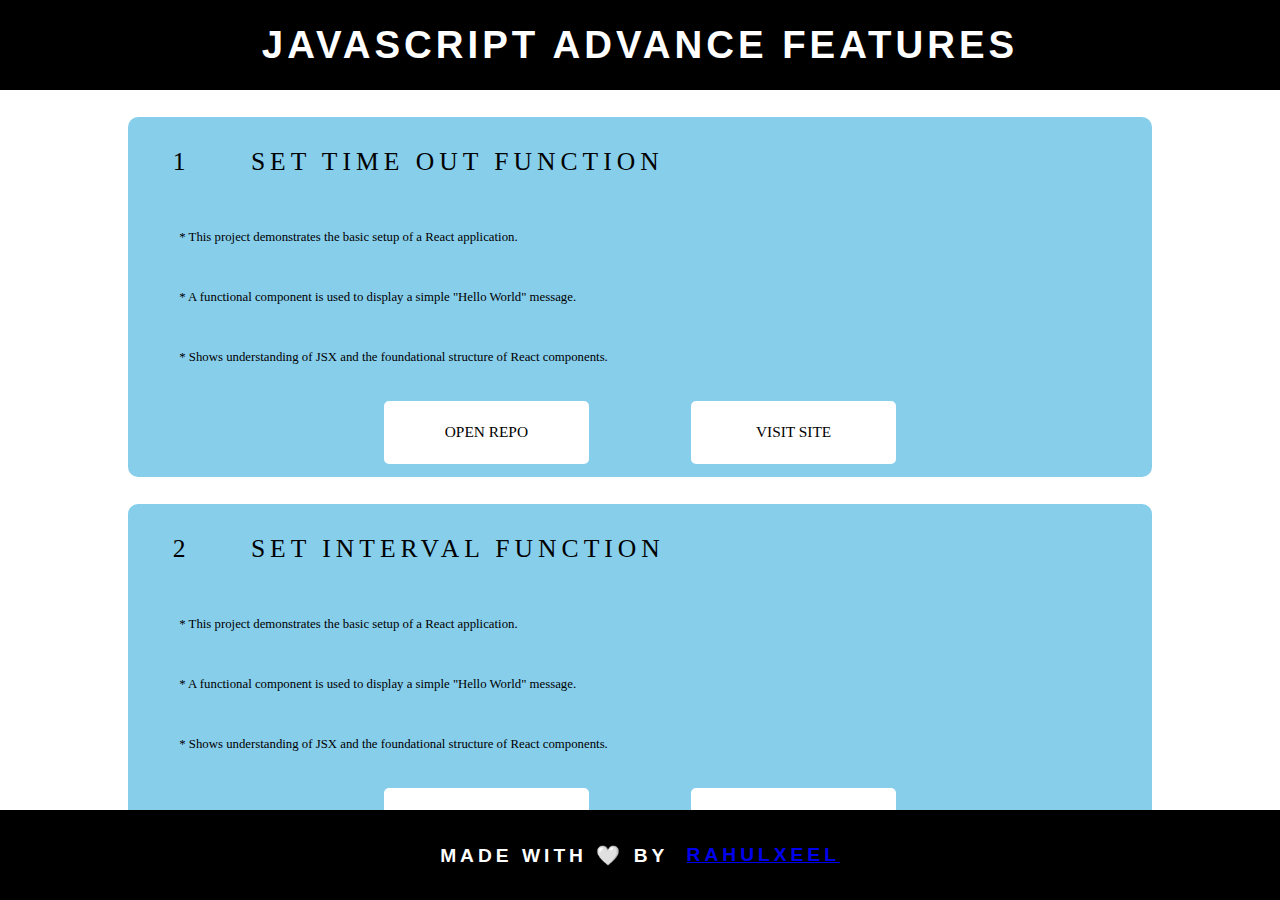
<file: index.html>
<!DOCTYPE html>
<html lang="en">

<head>
    <meta charset="UTF-8">
    <meta name="viewport" content="width=device-width, initial-scale=1.0">
    <title>React Practice</title>
    <link rel="stylesheet" href="style.css">
</head>

<body>




    <!-- ########################################################################################## -->
    <!-- ########################################################################################## -->
    <!--                                      H E A D E R                                           -->
    <!-- ########################################################################################## -->
    <!-- ########################################################################################## -->



    <div class="Original_header">
        JAVASCRIPT ADVANCE FEATURES
    </div>





    <!-- ########################################################################################## -->
    <!-- ########################################################################################## -->
    <!--                                   M I D D E L   P A R T                                    -->
    <!-- ########################################################################################## -->
    <!-- ########################################################################################## -->




    <div class="B">


        <div class="B_inner">


            <div class="ELEMENT_CONTAINER">






                <!-- ************************************************************************************* -->

                <div class="ELEMENT">

                    <div class="ELEMENT_a">
                        <div class="ELEMENT_a_1">1</div>
                        <div class="ELEMENT_a_2">SET TIME OUT FUNCTION</div>
                    </div>
                    <div class="ELEMENT_b">
                        <div class="ELEMENT_b_1">* This project demonstrates the basic setup of a React application.
                        </div>
                        <div class="ELEMENT_b_1">* A functional component is used to display a simple "Hello World"
                            message.</div>
                        <div class="ELEMENT_b_1">* Shows understanding of JSX and the foundational structure of React
                            components.</div>
                    </div>
                    <div class="ELEMENT_c">
                        <a href="setTimeout/index.html" target="_blank"
                            class="ELEMENT_c_1">OPEN REPO</a>
                        <a href="setTimeout/index.html"
                            target="_blank" class="ELEMENT_c_1">VISIT SITE</a>
                    </div>

                </div>

                <!-- ************************************************************************************* -->

                <!-- ************************************************************************************* -->



                <!-- ************************************************************************************* -->

                <div class="ELEMENT">

                    <div class="ELEMENT_a">
                        <div class="ELEMENT_a_1">2</div>
                        <div class="ELEMENT_a_2">SET INTERVAL FUNCTION</div>
                    </div>
                    <div class="ELEMENT_b">
                        <div class="ELEMENT_b_1">* This project demonstrates the basic setup of a React application.
                        </div>
                        <div class="ELEMENT_b_1">* A functional component is used to display a simple "Hello World"
                            message.</div>
                        <div class="ELEMENT_b_1">* Shows understanding of JSX and the foundational structure of React
                            components.</div>
                    </div>
                    <div class="ELEMENT_c">
                        <a href="setInterval/" target="_blank"
                            class="ELEMENT_c_1">OPEN REPO</a>
                        <a href="setInterval/index.html"
                            target="_blank" class="ELEMENT_c_1">VISIT SITE</a>
                    </div>

                </div>

                <!-- ************************************************************************************* -->

                <!-- ************************************************************************************* -->


                   <!-- ************************************************************************************* -->

                <div class="ELEMENT">

                    <div class="ELEMENT_a">
                        <div class="ELEMENT_a_1">3</div>
                        <div class="ELEMENT_a_2">CALL BACK FUNCTION</div>
                    </div>
                    <div class="ELEMENT_b">
                        <div class="ELEMENT_b_1">* This project demonstrates the basic setup of a React application.
                        </div>
                        <div class="ELEMENT_b_1">* A functional component is used to display a simple "Hello World"
                            message.</div>
                        <div class="ELEMENT_b_1">* Shows understanding of JSX and the foundational structure of React
                            components.</div>
                    </div>
                    <div class="ELEMENT_c">
                        <a href="CALLBACK/index.html" target="_blank"
                            class="ELEMENT_c_1">OPEN REPO</a>
                        <a href="CALLBACK/index.html"
                            target="_blank" class="ELEMENT_c_1">VISIT SITE</a>
                    </div>

                </div>

                <!-- ************************************************************************************* -->

                <!-- ************************************************************************************* -->


                   <!-- ************************************************************************************* -->

                <div class="ELEMENT">

                    <div class="ELEMENT_a">
                        <div class="ELEMENT_a_1">4</div>
                        <div class="ELEMENT_a_2">CALL BACK HELL FUNCTION</div>
                    </div>
                    <div class="ELEMENT_b">
                        <div class="ELEMENT_b_1">* This project demonstrates the basic setup of a React application.
                        </div>
                        <div class="ELEMENT_b_1">* A functional component is used to display a simple "Hello World"
                            message.</div>
                        <div class="ELEMENT_b_1">* Shows understanding of JSX and the foundational structure of React
                            components.</div>
                    </div>
                    <div class="ELEMENT_c">
                        <a href="CALLBACKHELL/index.html" target="_blank"
                            class="ELEMENT_c_1">OPEN REPO</a>
                        <a href="CALLBACKHELL/index.html"
                            target="_blank" class="ELEMENT_c_1">VISIT SITE</a>
                    </div>

                </div>

                <!-- ************************************************************************************* -->

                <!-- ************************************************************************************* -->



            </div>


        </div>



    </div>





    <!-- ########################################################################################## -->
    <!-- ########################################################################################## -->
    <!--                                    F  O  O  T  E  R                                        -->
    <!-- ########################################################################################## -->
    <!-- ########################################################################################## -->





    <div class="Original_footer">
        MADE WITH 🤍 BY &nbsp; <a href="https://rahul.xeel.in" target="_blank" style=" text-decoration: none;">
            <p4 style="text-decoration: underline;">RAHULXEEL</p4>
        </a>
    </div>

</body>

</html>
</file>
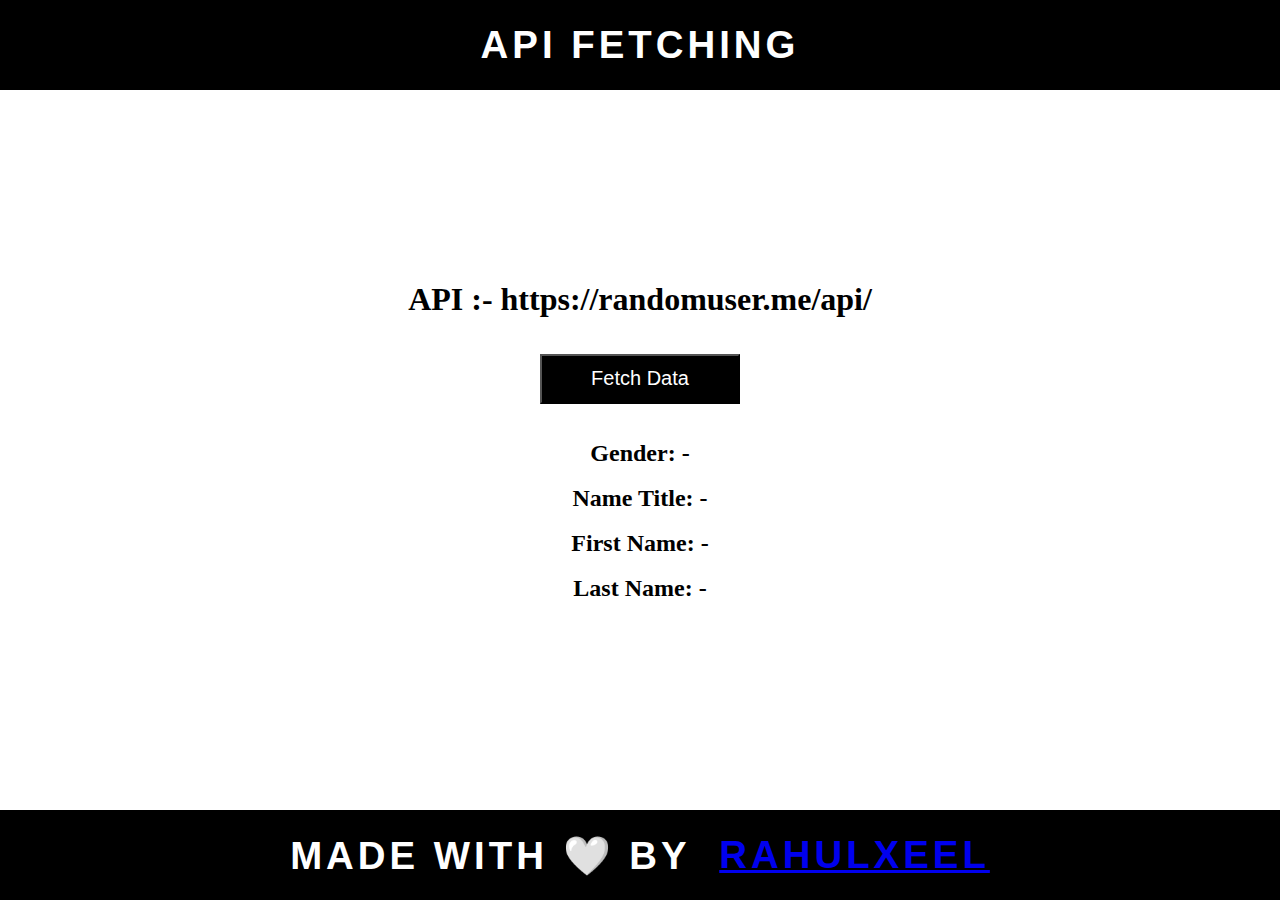
<file: API FETCHING/index.html>
<!DOCTYPE html>
<html lang="en">

<head>
    <meta charset="UTF-8">
    <meta name="viewport" content="width=device-width, initial-scale=1.0">
    <title>React Practice</title>
    <link rel="stylesheet" href="style.css">
</head>

<body>

    <div class="Original_header">
        API FETCHING
    </div>

    <div class="B">
        <h1>API :- https://randomuser.me/api/</h1>
        <br>
        <br>
        <button id="btn"
            style="font-size: 20px; width: 200px; height: 50px; background-color: black; color: white;">Fetch Data</button>
        <br>
        <br>
        <div style="display: flex;"><h2>Gender: - </h2><h2 id="gender"></h2></div>
        <br>
        <div style="display: flex;"><h2>Name Title: - </h2><h2 id="nametitle"></h2></div>
        <br>
        <div style="display: flex;"><h2>First Name: - </h2><h2 id="namefirst"></h2></div>
        <br>
        <div style="display: flex;"><h2>Last Name: - </h2><h2 id="namelast"></h2></div>

        <br>
    </div>





    <script>


        const url = "https://randomuser.me/api/";

        const Apple = async () => {
            try {

                                
                document.querySelector("#btn").disabled = true;
                document.querySelector("#btn").style.color = "black";
                const raw_data = await fetch(url, { method: "GET"});
                const data = await raw_data.json();

                document.querySelector("#gender").innerText = data.results[0].gender;
                document.querySelector("#nametitle").innerText = data.results[0].name.title;
                document.querySelector("#namefirst").innerText = data.results[0].name.first;
                document.querySelector("#namelast").innerText = data.results[0].name.last;
                 document.querySelector("#btn").style.color = "white";


            } catch (error) {
                console.error("Error fetching data:", error);
            }
        };

        document.querySelector("#btn").addEventListener('click', Apple);



    </script>







    <div class="Original_footer">
        MADE WITH 🤍 BY &nbsp;
        <a href="https://rahul.xeel.in" target="_blank" style="text-decoration: none;">
            <span style="text-decoration: underline;">RAHULXEEL</span>
        </a>
    </div>

</body>

</html>
</file>
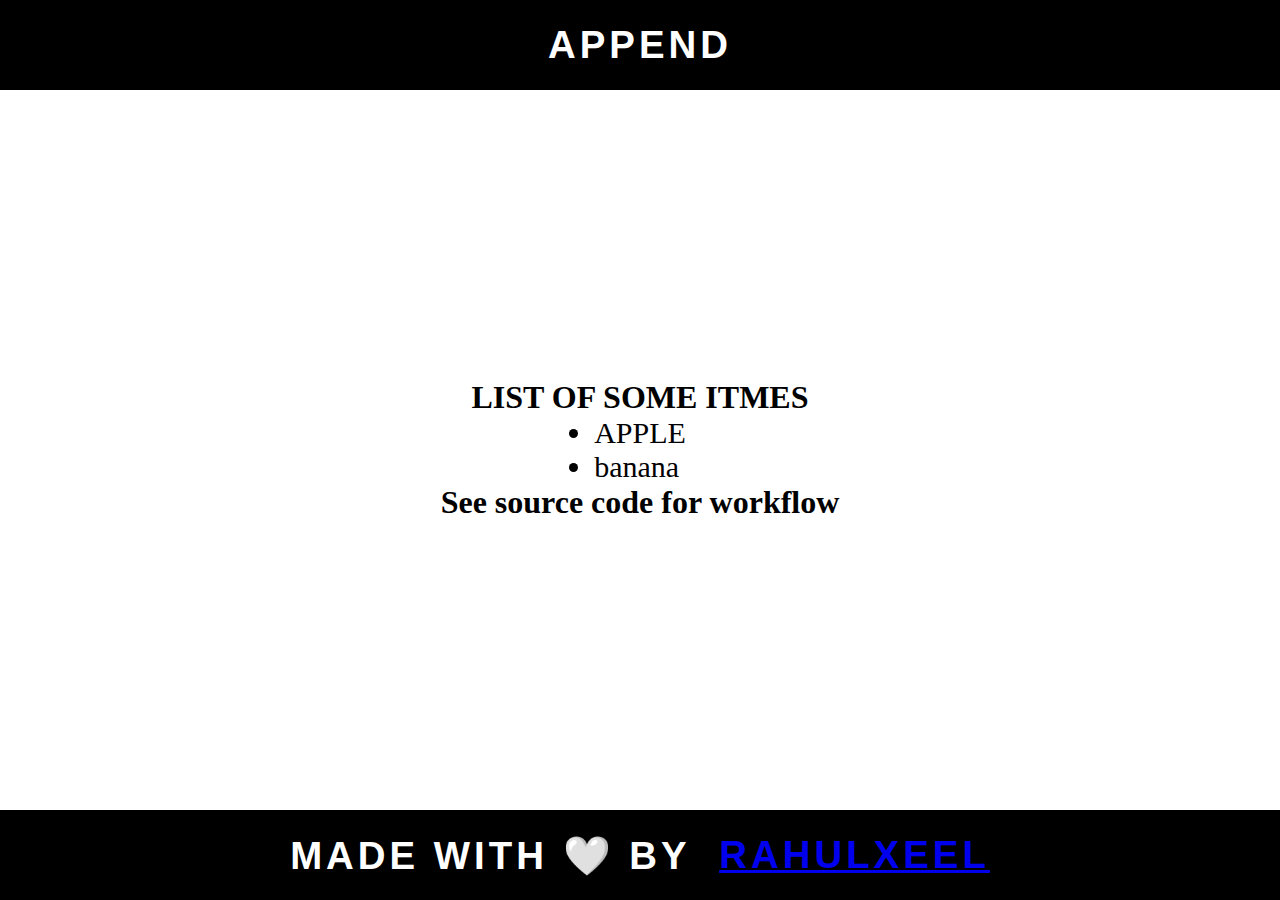
<file: APPEND/index.html>
<!DOCTYPE html>
<html lang="en">

<head>
    <meta charset="UTF-8">
    <meta name="viewport" content="width=device-width, initial-scale=1.0">
    <title>React Practice</title>
    <link rel="stylesheet" href="style.css">
</head>

<style>
    li{font-size: 30px;}
</style>

<body>

    <div class="Original_header">
       APPEND
    </div>





    <div class="B">

        <h1>LIST OF SOME ITMES</h1>
        <ul id="parent">
            <li>APPLE</li>
        </ul>

        <h1>See source code for workflow</h1>
        
    </div>





    <script>

        

       const parent = document.querySelector("#parent");

        const newitem = document.createElement("li");

        newitem.innerText = "banana";
        
        
        innerText = "banana";

       parent.appendChild(newitem);







    </script>







    <div class="Original_footer">
        MADE WITH 🤍 BY &nbsp;
        <a href="https://rahul.xeel.in" target="_blank" style="text-decoration: none;">
            <span style="text-decoration: underline;">RAHULXEEL</span>
        </a>
    </div>

</body>

</html>
</file>
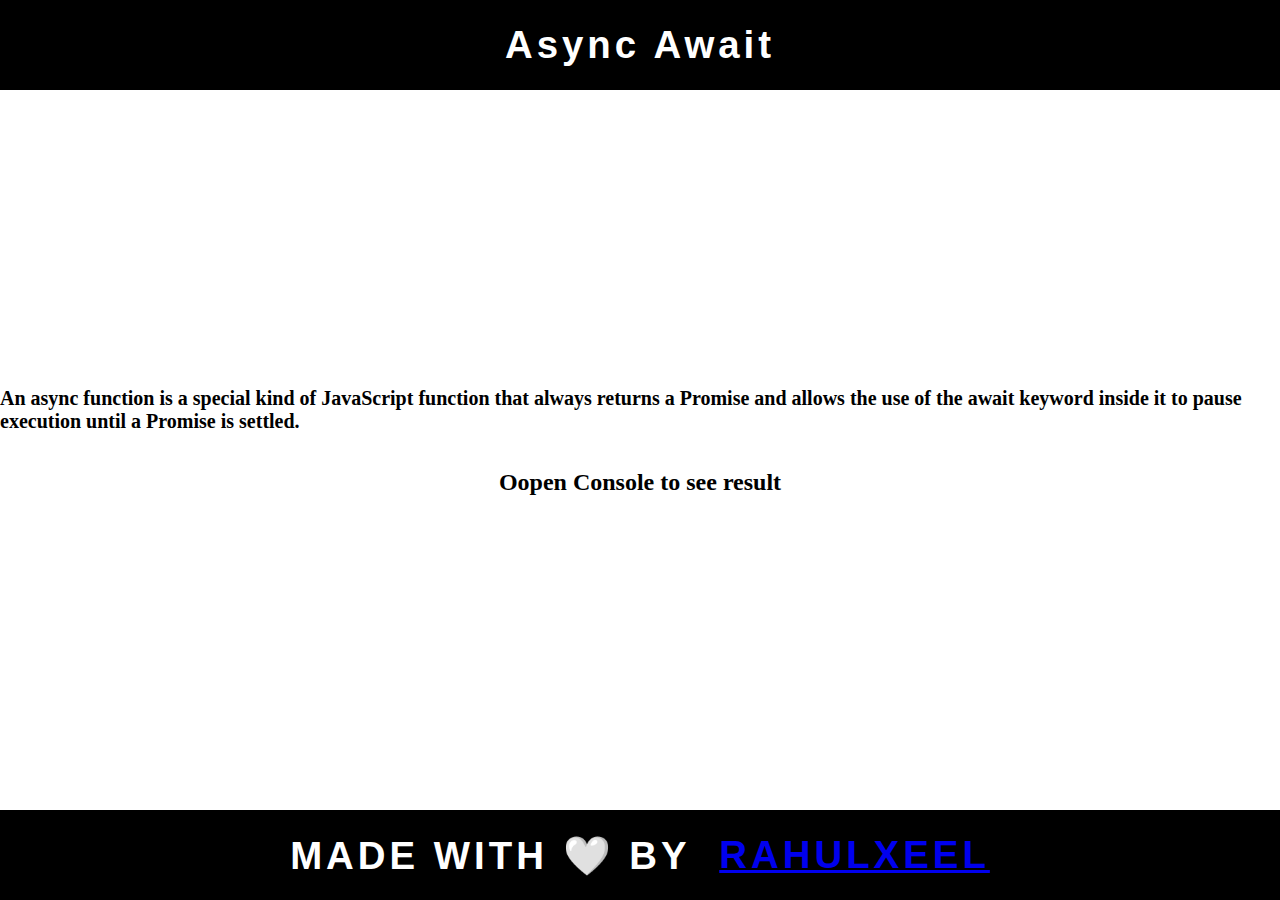
<file: Async_Await/index.html>
<!DOCTYPE html>
<html lang="en">

<head>
    <meta charset="UTF-8">
    <meta name="viewport" content="width=device-width, initial-scale=1.0">
    <title>React Practice</title>
    <link rel="stylesheet" href="style.css">
</head>

<style>
    h1
    {
        font-size: 20px;
    }
</style>

<body>





    <!-- ########################################################################################## -->
    <!-- ########################################################################################## -->
    <!--                                      H E A D E R                                           -->
    <!-- ########################################################################################## -->
    <!-- ########################################################################################## -->



    <div class="Original_header">
      Async Await
    </div>





    <!-- ########################################################################################## -->
    <!-- ########################################################################################## -->
    <!--                                   M I D D E L   P A R T                                    -->
    <!-- ########################################################################################## -->
    <!-- ########################################################################################## -->




    <div class="B">

        <h1>An async function is a special kind of JavaScript function that always returns a Promise and allows the use of the await keyword inside it to pause execution until a Promise is settled.</h1>

        <br>
        <br>
        <h2> Oopen Console to see result </h2>        <br>
        
    </div>


<script>

   
   const Function_A = () => {

   return new Promise((resolve, reject) => {
    
      setTimeout(() => {

        console.log("A");
        resolve("Sucess")
        
    }, 2000);


   })

   } 



   const Function_B = () => {

    return new Promise((resolve, reject) => {
    
      setTimeout(() => {

        console.log("B");
        resolve("Sucess")
        
    }, 2000);


   })

   } 



   const Function_C = () => {

    return new Promise((resolve, reject) => {
    
      setTimeout(() => {

        console.log("C");
        resolve("Sucess")
        
    }, 2000);


   })

   } 


   const Call = async () => 
   {

        await Function_A();
        await Function_B();
        await Function_C();
   }

   Call();

</script>




    <!-- ########################################################################################## -->
    <!-- ########################################################################################## -->
    <!--                                    F  O  O  T  E  R                                        -->
    <!-- ########################################################################################## -->
    <!-- ########################################################################################## -->





    <div class="Original_footer">
        MADE WITH 🤍 BY &nbsp; <a href="https://rahul.xeel.in" target="_blank" style=" text-decoration: none;">
            <p4 style="text-decoration: underline;">RAHULXEEL</p4>
        </a>
    </div>

</body>

</html>
</file>
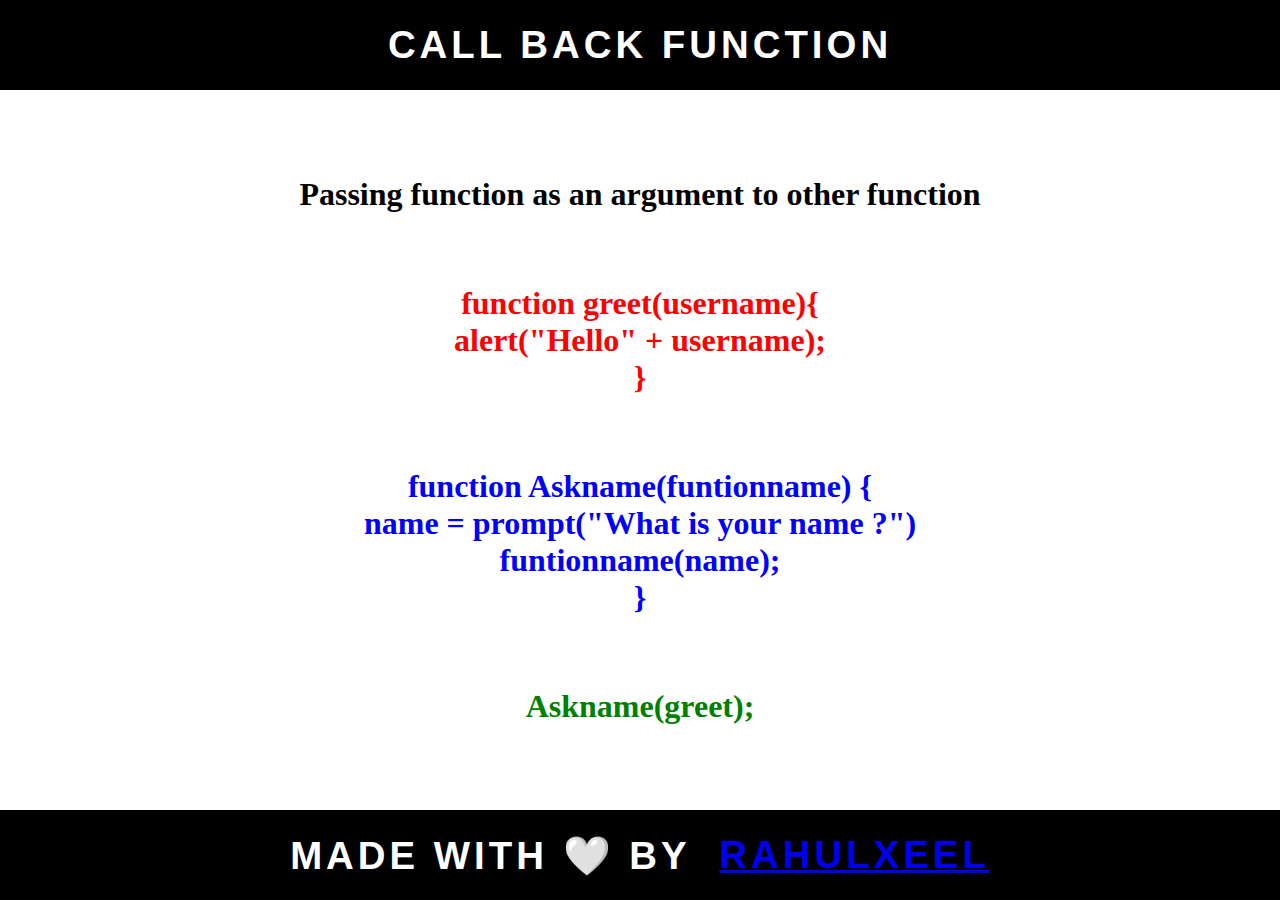
<file: CALLBACK/index.html>
<!DOCTYPE html>
<html lang="en">

<head>
    <meta charset="UTF-8">
    <meta name="viewport" content="width=device-width, initial-scale=1.0">
    <title>React Practice</title>
    <link rel="stylesheet" href="style.css">
</head>

<body>




    <!-- ########################################################################################## -->
    <!-- ########################################################################################## -->
    <!--                                      H E A D E R                                           -->
    <!-- ########################################################################################## -->
    <!-- ########################################################################################## -->



    <div class="Original_header">
        CALL BACK FUNCTION
    </div>





    <!-- ########################################################################################## -->
    <!-- ########################################################################################## -->
    <!--                                   M I D D E L   P A R T                                    -->
    <!-- ########################################################################################## -->
    <!-- ########################################################################################## -->




    <div class="B">

        <h1>Passing function as an argument to other function</h1>

        <br>
        <br>
         <br>
        <br>

        <h1 style="color: red;"> function greet(username){</h1>
        <h1 style="color: red;"> alert("Hello" + username);</h1>
        <h1 style="color: red;"> }</h1>

         <br>
        <br>
         <br>
        <br>

        <h1 style="color: blue;"> function Askname(funtionname) {</h1>
        <h1 style="color: blue;"> name = prompt("What is your name ?")</h1>
        <h1 style="color: blue;"> funtionname(name);</h1>
        <h1 style="color: blue;"> }</h1>
         <br>
        <br>
         <br>
        <br>
        <h1 style="color: green"> Askname(greet);</h1>




    </div>


    <script>


        function greet(username) {
            alert("Hello  " + username);
        }

        function Askname(funtionname) {
            name = prompt("What's your name ?")
            funtionname(name);
        }


       setTimeout(() => {

        Askname(greet)
        
       }, 2000); 


    </script>




    <!-- ########################################################################################## -->
    <!-- ########################################################################################## -->
    <!--                                    F  O  O  T  E  R                                        -->
    <!-- ########################################################################################## -->
    <!-- ########################################################################################## -->





    <div class="Original_footer">
        MADE WITH 🤍 BY &nbsp; <a href="https://rahul.xeel.in" target="_blank" style=" text-decoration: none;">
            <p4 style="text-decoration: underline;">RAHULXEEL</p4>
        </a>
    </div>

</body>

</html>
</file>
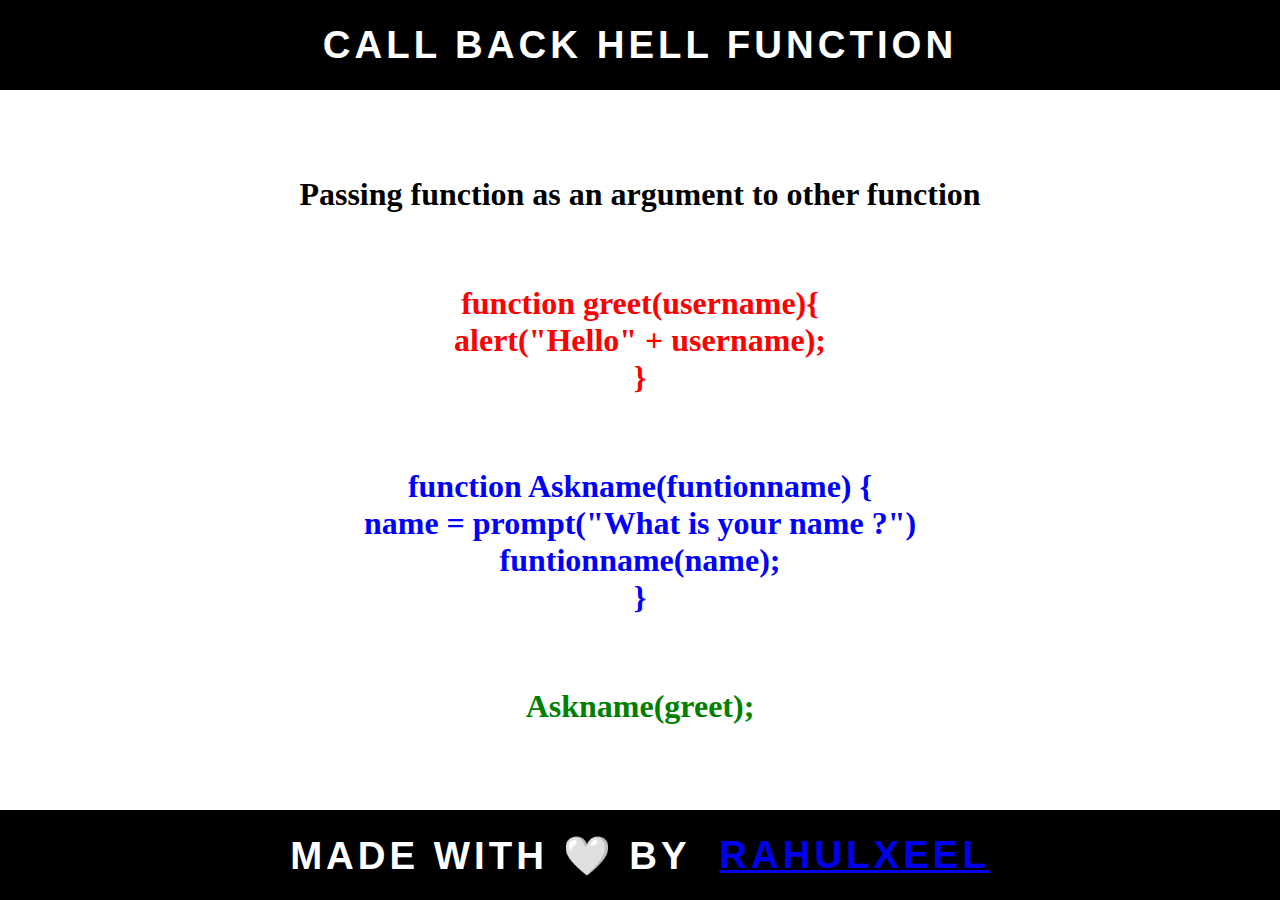
<file: CALLBACKHELL/index.html>
<!DOCTYPE html>
<html lang="en">

<head>
    <meta charset="UTF-8">
    <meta name="viewport" content="width=device-width, initial-scale=1.0">
    <title>React Practice</title>
    <link rel="stylesheet" href="style.css">
</head>

<body>




    <!-- ########################################################################################## -->
    <!-- ########################################################################################## -->
    <!--                                      H E A D E R                                           -->
    <!-- ########################################################################################## -->
    <!-- ########################################################################################## -->



    <div class="Original_header">
        CALL BACK HELL FUNCTION
    </div>





    <!-- ########################################################################################## -->
    <!-- ########################################################################################## -->
    <!--                                   M I D D E L   P A R T                                    -->
    <!-- ########################################################################################## -->
    <!-- ########################################################################################## -->




    <div class="B">

        <h1>Passing function as an argument to other function</h1>

        <br>
        <br>
         <br>
        <br>

        <h1 style="color: red;"> function greet(username){</h1>
        <h1 style="color: red;"> alert("Hello" + username);</h1>
        <h1 style="color: red;"> }</h1>

         <br>
        <br>
         <br>
        <br>

        <h1 style="color: blue;"> function Askname(funtionname) {</h1>
        <h1 style="color: blue;"> name = prompt("What is your name ?")</h1>
        <h1 style="color: blue;"> funtionname(name);</h1>
        <h1 style="color: blue;"> }</h1>
         <br>
        <br>
         <br>
        <br>
        <h1 style="color: green"> Askname(greet);</h1>




    </div>


    <script>


        function greet(username) {
            alert("Hello  " + username);
        }

        function Askname(funtionname) {
            name = prompt("What's your name ?")
            funtionname(name);
        }


       setTimeout(() => {

        Askname(greet)
        
       }, 2000); 


    </script>




    <!-- ########################################################################################## -->
    <!-- ########################################################################################## -->
    <!--                                    F  O  O  T  E  R                                        -->
    <!-- ########################################################################################## -->
    <!-- ########################################################################################## -->





    <div class="Original_footer">
        MADE WITH 🤍 BY &nbsp; <a href="https://rahul.xeel.in" target="_blank" style=" text-decoration: none;">
            <p4 style="text-decoration: underline;">RAHULXEEL</p4>
        </a>
    </div>

</body>

</html>
</file>
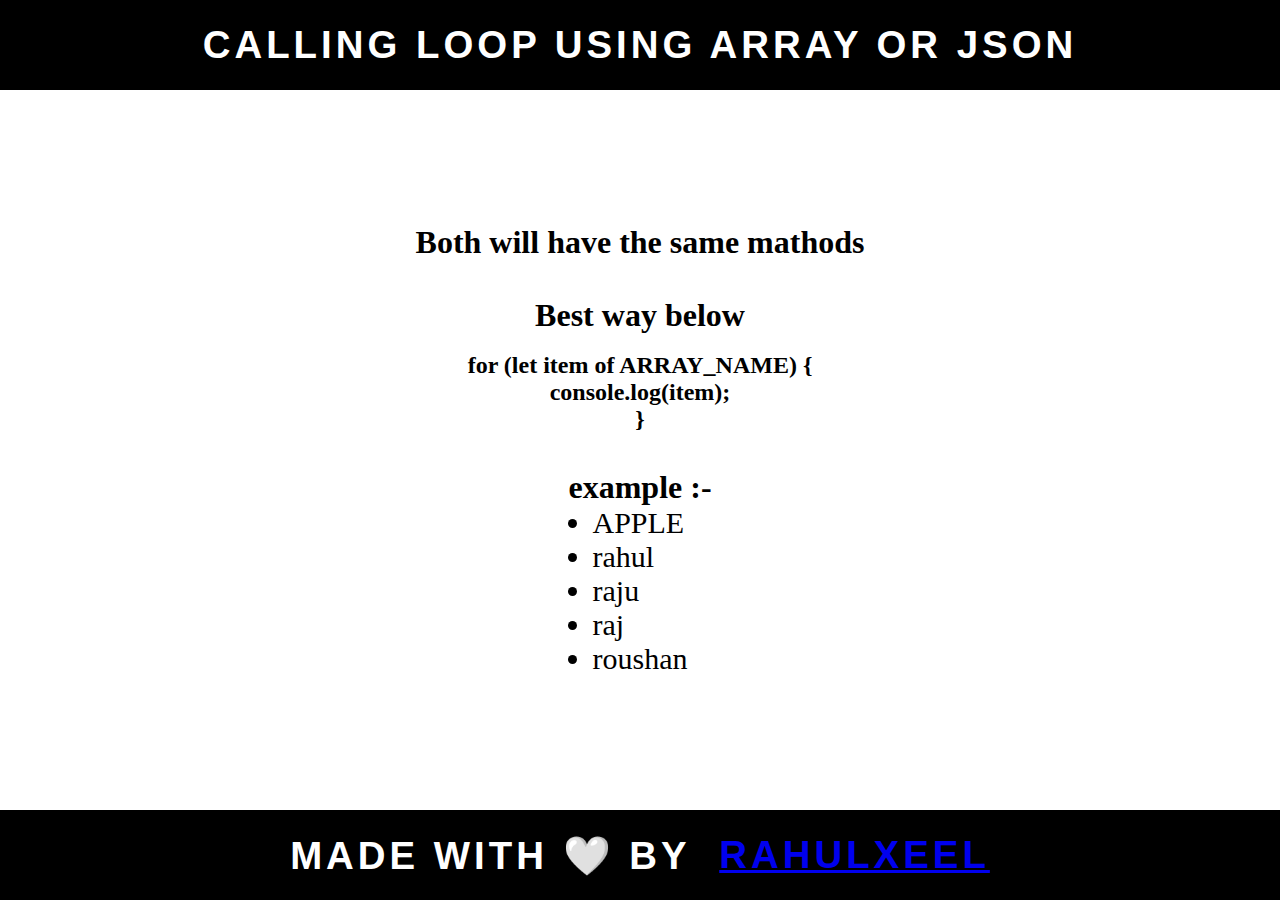
<file: LOOP_BY_OBJECT_OR_ARRAY/index.html>
<!DOCTYPE html>
<html lang="en">

<head>
    <meta charset="UTF-8">
    <meta name="viewport" content="width=device-width, initial-scale=1.0">
    <title>React Practice</title>
    <link rel="stylesheet" href="style.css">
</head>

<style>
    li{font-size: 30px;}
</style>

<body>

    <div class="Original_header">
       CALLING LOOP USING ARRAY OR JSON
    </div>


      


    <div class="B">

       

        <h1>Both will have the same mathods</h1>

        <br>
        <br>
        <h1>Best way below</h1>
         <br>
        <h2>for (let item of ARRAY_NAME) {</h2>
        <h2>console.log(item);</h2>
        <h2>}</h2>
        <br>
        <br>

        <h1>example :-</h1>

         <ul id="parent">
            <li>APPLE</li>
        </ul>
        
    </div>





    <script>

      

 const Json_name = 
 [
    {
        name:"rahul"
    },
    {
        name:"raju"
    },
     {
        name:"raj"
    },
     {
        name:"roushan"
    }
 ]



//   1st Method 

// for (let i = 0; i < Json_name.length; i++) {
//     console.log(Json_name[i]);
// }


//   2nd Method 
     

    const parent = document.querySelector('#parent');

    


for (let item of Json_name) {
    
    const newitem = document.createElement('li'); //('#id') //('.class')

    newitem.innerText = item.name;

    parent.appendChild(newitem);


}



//   3rd Method 

// Json_name.forEach((item) => {
//     console.log(item);
// });










    </script>







    <div class="Original_footer">
        MADE WITH 🤍 BY &nbsp;
        <a href="https://rahul.xeel.in" target="_blank" style="text-decoration: none;">
            <span style="text-decoration: underline;">RAHULXEEL</span>
        </a>
    </div>

</body>

</html>
</file>
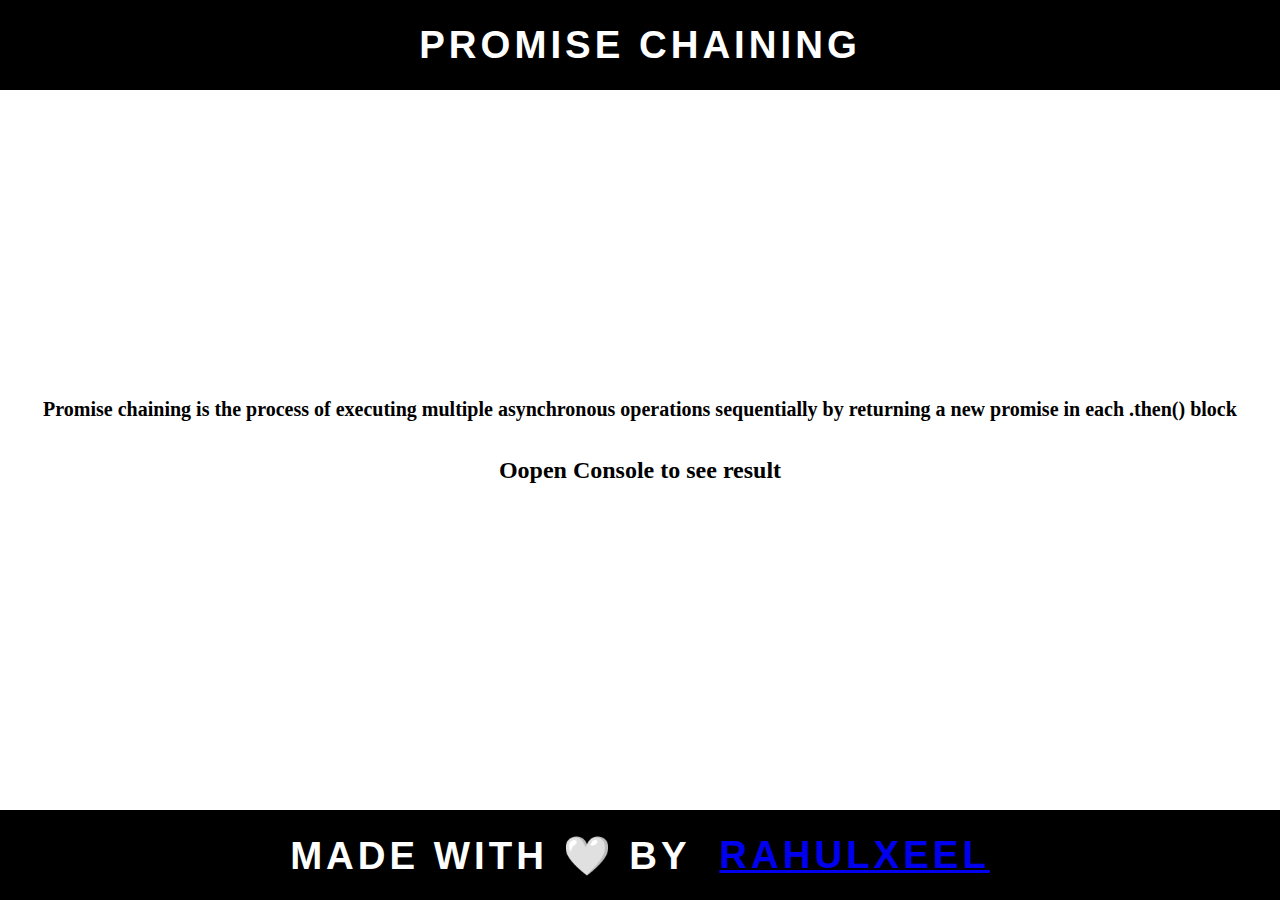
<file: PROMISE _CHAINING/index.html>
<!DOCTYPE html>
<html lang="en">

<head>
    <meta charset="UTF-8">
    <meta name="viewport" content="width=device-width, initial-scale=1.0">
    <title>React Practice</title>
    <link rel="stylesheet" href="style.css">
</head>

<style>
    h1
    {
        font-size: 20px;
    }
</style>

<body>





    <!-- ########################################################################################## -->
    <!-- ########################################################################################## -->
    <!--                                      H E A D E R                                           -->
    <!-- ########################################################################################## -->
    <!-- ########################################################################################## -->



    <div class="Original_header">
       PROMISE CHAINING
    </div>





    <!-- ########################################################################################## -->
    <!-- ########################################################################################## -->
    <!--                                   M I D D E L   P A R T                                    -->
    <!-- ########################################################################################## -->
    <!-- ########################################################################################## -->




    <div class="B">

        <h1>Promise chaining is the process of executing multiple asynchronous operations sequentially by returning a new promise in each .then() block</h1>

        <br>
        <br>
        <h2> Oopen Console to see result </h2>        <br>
        
    </div>


<script>

    // promise 1 

    const getpromise = () =>
    {
        return new Promise ((resolve, reject) => 
        {
            resolve(true)
        });
    };



     // promise 2

     
       const getpromise_2 = () =>
    {
        return new Promise ((resolve, reject) => 
        {
            resolve(true)
        });
    };



    getpromise().then((res) => {

        console.log("Promise 1 fullfilled", res);

        getpromise_2().then((res) => {

                                      console.log("Promise 2 fullfilled", res);

                                     });

    });








</script>




    <!-- ########################################################################################## -->
    <!-- ########################################################################################## -->
    <!--                                    F  O  O  T  E  R                                        -->
    <!-- ########################################################################################## -->
    <!-- ########################################################################################## -->





    <div class="Original_footer">
        MADE WITH 🤍 BY &nbsp; <a href="https://rahul.xeel.in" target="_blank" style=" text-decoration: none;">
            <p4 style="text-decoration: underline;">RAHULXEEL</p4>
        </a>
    </div>

</body>

</html>
</file>
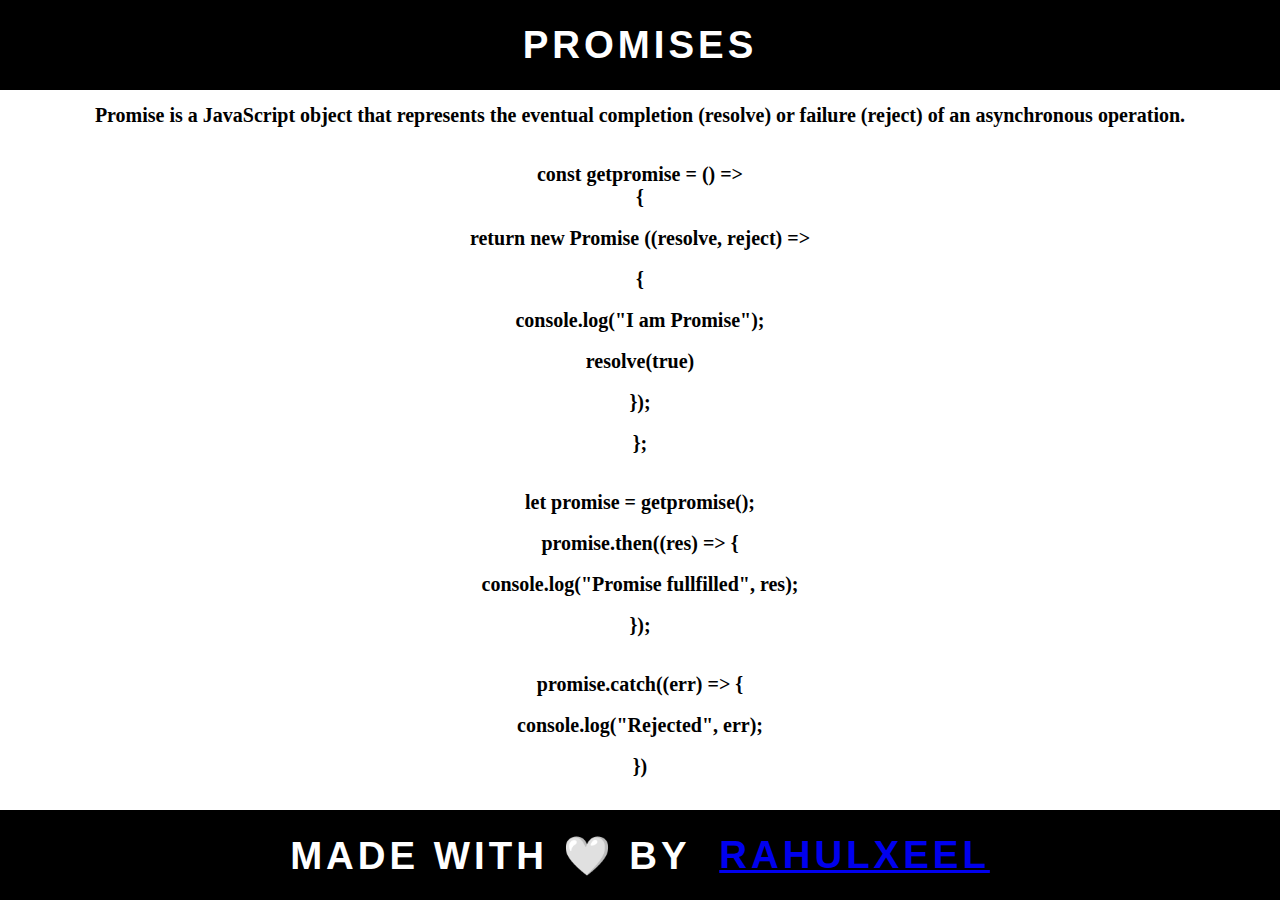
<file: PROMISES/index.html>
<!DOCTYPE html>
<html lang="en">

<head>
    <meta charset="UTF-8">
    <meta name="viewport" content="width=device-width, initial-scale=1.0">
    <title>React Practice</title>
    <link rel="stylesheet" href="style.css">
</head>

<style>
    h1
    {
        font-size: 20px;
    }
</style>

<body>





    <!-- ########################################################################################## -->
    <!-- ########################################################################################## -->
    <!--                                      H E A D E R                                           -->
    <!-- ########################################################################################## -->
    <!-- ########################################################################################## -->



    <div class="Original_header">
       PROMISES
    </div>





    <!-- ########################################################################################## -->
    <!-- ########################################################################################## -->
    <!--                                   M I D D E L   P A R T                                    -->
    <!-- ########################################################################################## -->
    <!-- ########################################################################################## -->




    <div class="B">

        <h1>Promise is a JavaScript object that represents the eventual completion (resolve) or failure (reject) of an asynchronous operation.</h1>

        <br>
        <br>

        <h1>const getpromise = () =>                        <br>
        <h1>{ </h1>                                         <br>
        <h1>return new Promise ((resolve, reject) =></h1>   <br>
        <h1>{  </h1>                                        <br>
        <h1>console.log("I am Promise"); </h1>              <br>
        <h1>resolve(true)</h1>                              <br>
        <h1>}); </h1>                                       <br>
        <h1>};</h1>                                         <br>

        <br>


        <h1> let promise = getpromise(); </h1>              <br>
        <h1>  promise.then((res) => { </h1>                 <br>
        <h1>  console.log("Promise fullfilled", res); </h1> <br>
        <h1>  }); </h1> <br>

        <br>

        <h1> promise.catch((err) => { </h1> <br>
        <h1>  console.log("Rejected", err); </h1> <br>
         <h1>  }) </h1> <br>




        
        
    </div>


<script>

    const getpromise = () =>
    {

        return new Promise ((resolve, reject) => 
        {
            console.log("I am Promise");
            // resolve(true)
            reject("Rejected error")
        });
    };

    let promise = getpromise();



    promise.then((res) => {

        console.log("Promise fullfilled", res);

    });


     promise.catch((err) => {

        console.log("Rejected", err);

    })




</script>




    <!-- ########################################################################################## -->
    <!-- ########################################################################################## -->
    <!--                                    F  O  O  T  E  R                                        -->
    <!-- ########################################################################################## -->
    <!-- ########################################################################################## -->





    <div class="Original_footer">
        MADE WITH 🤍 BY &nbsp; <a href="https://rahul.xeel.in" target="_blank" style=" text-decoration: none;">
            <p4 style="text-decoration: underline;">RAHULXEEL</p4>
        </a>
    </div>

</body>

</html>
</file>
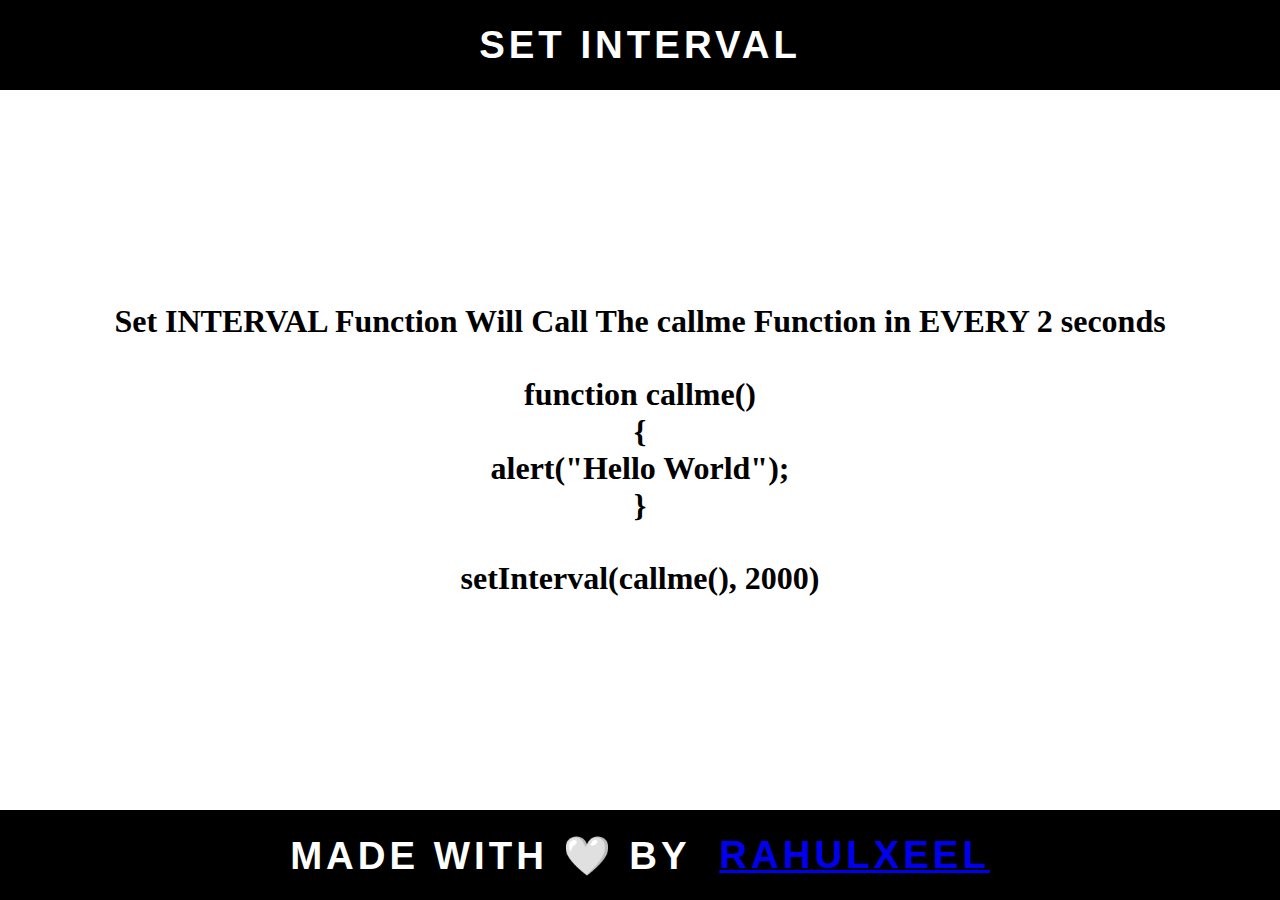
<file: setInterval/index.html>
<!DOCTYPE html>
<html lang="en">

<head>
    <meta charset="UTF-8">
    <meta name="viewport" content="width=device-width, initial-scale=1.0">
    <title>React Practice</title>
    <link rel="stylesheet" href="style.css">
</head>

<body>




    <!-- ########################################################################################## -->
    <!-- ########################################################################################## -->
    <!--                                      H E A D E R                                           -->
    <!-- ########################################################################################## -->
    <!-- ########################################################################################## -->



    <div class="Original_header">
        SET INTERVAL
    </div>





    <!-- ########################################################################################## -->
    <!-- ########################################################################################## -->
    <!--                                   M I D D E L   P A R T                                    -->
    <!-- ########################################################################################## -->
    <!-- ########################################################################################## -->




    <div class="B">

        <h1>Set INTERVAL Function Will Call The callme Function in EVERY 2 seconds </h1>

        <br>
        <br>

        <h1>function callme()</h1>
        <h1>{</h1>
        <h1>alert("Hello World");</h1>
        <h1>}</h1>

        <br>
        <br>

        <h1>setInterval(callme(), 2000)</h1>

        
    </div>


<script>

     function callme()
        {
        alert("Hello World");
        }

        setInterval(callme, 2000)


</script>




    <!-- ########################################################################################## -->
    <!-- ########################################################################################## -->
    <!--                                    F  O  O  T  E  R                                        -->
    <!-- ########################################################################################## -->
    <!-- ########################################################################################## -->





    <div class="Original_footer">
        MADE WITH 🤍 BY &nbsp; <a href="https://rahul.xeel.in" target="_blank" style=" text-decoration: none;">
            <p4 style="text-decoration: underline;">RAHULXEEL</p4>
        </a>
    </div>

</body>

</html>
</file>
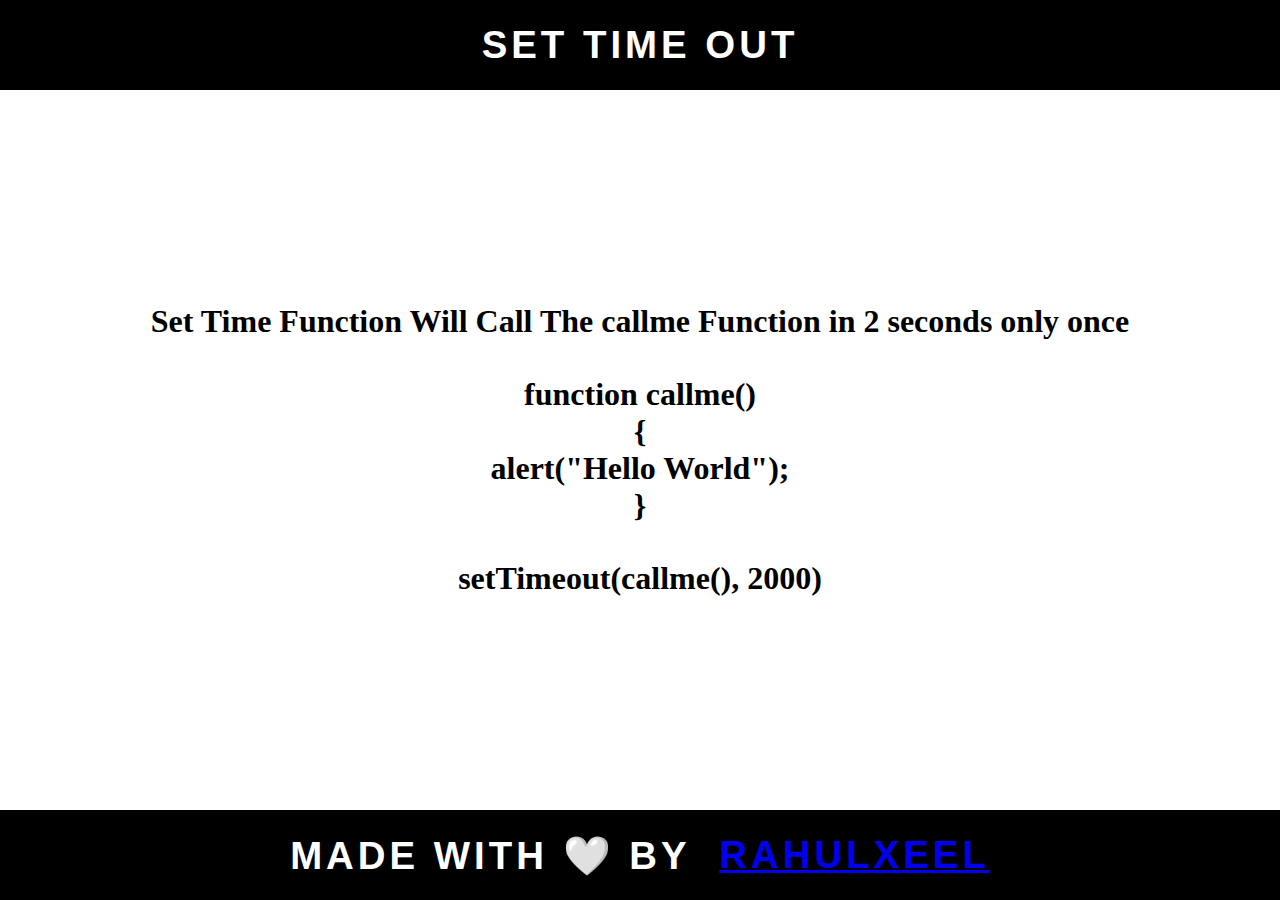
<file: setTimeout/index.html>
<!DOCTYPE html>
<html lang="en">

<head>
    <meta charset="UTF-8">
    <meta name="viewport" content="width=device-width, initial-scale=1.0">
    <title>React Practice</title>
    <link rel="stylesheet" href="style.css">
</head>

<body>




    <!-- ########################################################################################## -->
    <!-- ########################################################################################## -->
    <!--                                      H E A D E R                                           -->
    <!-- ########################################################################################## -->
    <!-- ########################################################################################## -->



    <div class="Original_header">
        SET TIME OUT
    </div>





    <!-- ########################################################################################## -->
    <!-- ########################################################################################## -->
    <!--                                   M I D D E L   P A R T                                    -->
    <!-- ########################################################################################## -->
    <!-- ########################################################################################## -->




    <div class="B">

        <h1>Set Time Function Will Call The callme Function in 2 seconds only once</h1>

        <br>
        <br>

        <h1>function callme()</h1>
        <h1>{</h1>
        <h1>alert("Hello World");</h1>
        <h1>}</h1>

        <br>
        <br>

        <h1>setTimeout(callme(), 2000)</h1>

        
    </div>


<script>

     function callme()
        {
        alert("Hello World");
        }

        setTimeout(callme, 2000)


</script>




    <!-- ########################################################################################## -->
    <!-- ########################################################################################## -->
    <!--                                    F  O  O  T  E  R                                        -->
    <!-- ########################################################################################## -->
    <!-- ########################################################################################## -->





    <div class="Original_footer">
        MADE WITH 🤍 BY &nbsp; <a href="https://rahul.xeel.in" target="_blank" style=" text-decoration: none;">
            <p4 style="text-decoration: underline;">RAHULXEEL</p4>
        </a>
    </div>

</body>

</html>
</file>
<file: style.css>
* {
    margin: 0;
    padding: 0;
    text-decoration: none;
}




/*   ##########################################################################################  */
/*   ##########################################################################################  */
/*                                D E K S T O P    S T Y L I N G                                 */
/*   ##########################################################################################  */
/*   ##########################################################################################  */




/******************************************************************/
/******************************************************************/
/*                           H E A D E R                          */
/******************************************************************/
/******************************************************************/




.Original_header {
    background-color: black;
    color: white;
    width: 100%;
    height: 10vh;
    display: flex;
    align-items: center;
    justify-content: center;
    font-size: 3vw;
    letter-spacing: 4px;
    font-weight: 600;
    font-family: Arial, Helvetica, sans-serif;
}





/******************************************************************/
/******************************************************************/
/*                   M I D D L E   P A R T                        */
/******************************************************************/
/******************************************************************/



.B {
    width: 100%;
    height: 80vh;
    display: flex;
    flex-direction: column;
    justify-content: center;
    align-items: center;
    /* outline: 5px solid red ; */
     overflow-y: scroll;
   
}

.B_inner
{
    width: 80%;
    height: 100%;
    display: flex;
    justify-content: start;
    align-items: start;
   

}

.ELEMENT_CONTAINER
{
    width: 100%;
    height: auto;
    /* outline: 5px solid red ; */


}

.ELEMENT
{
    width: 100%;
    height: 40vh;
    display: flex;
    flex-direction: column;
    justify-content: center;
    align-items: center;
    /* outline: 1px solid red; */
    background-color: skyblue;
    border-radius: 10px;
    margin-top: 3vh;
    margin-bottom: 3vh;
    
}

.ELEMENT_a
{
    width: 100%;
    height: 25%;
    display: flex;
    justify-content: space-between;
    align-items: center;
    /* outline: 1px solid red; */
  
}

.ELEMENT_a_1
{
    width: 10%;
    height: 100%;
    display: flex;
    flex-direction: column;
    justify-content: center;
    align-items: center;
    /* outline: 1px solid red; */
    color: black;
    font-size: 2vw;
   
}

.ELEMENT_a_2
{
    width: 88%;
    height: 100%;
    display: flex;
    flex-direction: column;
    justify-content: center;
    align-items: start;
    /* outline: 1px solid red; */
    color: black;
    font-size: 2vw;
     letter-spacing: 5px;
    
}

.ELEMENT_b
{
    width: 90%;
    height: 50%;
    display: flex;
    flex-direction: column;
    justify-content: center;
    align-items: center;
    /* outline: 1px solid red; */
}


.ELEMENT_b_1
{
    width: 100%;
    height: 100%;
    display: flex;
    flex-direction: column;
    justify-content: center;
    align-items: start;
    /* outline: 1px solid red; */
     color: black;
    font-size: 1vw;
}

.ELEMENT_c
{
    width: 100%;
    height: 25%;
    display: flex;
    justify-content: center;
    align-items: center;
    /* outline: 1px solid red; */
    gap: 10%;
}

.ELEMENT_c_1
{
    width: 20%;
    height: 70%;
    display: flex;
    flex-direction: column;
    justify-content: center;
    align-items: center;
    /* outline: 1px solid red; */
    background-color: white;
    border-radius: 5px;
    font-size: 1.2vw;
    color: black;

}


.ELEMENT_c_1:hover
{
 background-color: yellow;
 cursor: pointer;
}

/******************************************************************/
/******************************************************************/
/*                 F O O T E R   P A R T                          */
/******************************************************************/
/******************************************************************/



.Original_footer {
    background-color: black;
    color: white;
    width: 100%;
    height: 10vh;
    display: flex;
    align-items: center;
    justify-content: center;
    font-size: 1.5vw;
    letter-spacing: 4px;
    font-weight: 600;
    font-family: Arial, Helvetica, sans-serif;
}






/*   ##########################################################################################  */
/*   ##########################################################################################  */
/*                               M O B I L E       S T Y L I N G                                 */
/*   ##########################################################################################  */
/*   ##########################################################################################  */






@media (max-width: 600px) {
  



/******************************************************************/
/******************************************************************/
/*                           H E A D E R                          */
/******************************************************************/
/******************************************************************/




.Original_header {
    background-color: black;
    color: white;
    width: 100%;
    height: 10vh;
    display: flex;
    align-items: center;
    justify-content: center;
    font-size: 6vw;
    letter-spacing: 4px;
    font-weight: 600;
    font-family: Arial, Helvetica, sans-serif;
}





/******************************************************************/
/******************************************************************/
/*                   M I D D L E   P A R T                        */
/******************************************************************/
/******************************************************************/



.B {
    width: 100%;
    height: 70vh;
    display: flex;
    flex-direction: column;
    justify-content: center;
    align-items: center;
    /* outline: 5px solid red ; */
     overflow-y: scroll;
   
}

.B_inner
{
    width: 80%;
    height: 100%;
    display: flex;
    justify-content: start;
    align-items: start;
   

}

.ELEMENT_CONTAINER
{
    width: 100%;
    height: auto;
    /* outline: 5px solid red ; */


}

.ELEMENT
{
    width: 100%;
    height: 25vh;
    display: flex;
    flex-direction: column;
    justify-content: center;
    align-items: center;
    /* outline: 1px solid red; */
    background-color: skyblue;
    border-radius: 10px;
    margin-top: 3vh;
    margin-bottom: 3vh;
    
}

.ELEMENT_a
{
    width: 100%;
    height: 25%;
    display: flex;
    justify-content: space-between;
    align-items: center;
    /* outline: 1px solid red; */
  
}

.ELEMENT_a_1
{
    width: 10%;
    height: 100%;
    display: flex;
    flex-direction: column;
    justify-content: center;
    align-items: center;
    /* outline: 1px solid red; */
    color: black;
    font-size: 2vw;
    font-weight:600;

   
}

.ELEMENT_a_2
{
    width: 88%;
    height: 100%;
    display: flex;
    flex-direction: column;
    justify-content: center;
    align-items: start;
    /* outline: 1px solid red; */
    color: black;
    font-size: 2vw;
    letter-spacing: 5px;
    font-weight:600;
    
}

.ELEMENT_b
{
    width: 90%;
    height: 50%;
    display: flex;
    flex-direction: column;
    justify-content: center;
    align-items: center;
    /* outline: 1px solid red; */
}


.ELEMENT_b_1
{
    width: 100%;
    height: 100%;
    display: flex;
    flex-direction: column;
    justify-content: center;
    align-items: start;
    /* outline: 1px solid red; */
     color: black;
    font-size: 2vw;
}

.ELEMENT_c
{
    width: 100%;
    height: 25%;
    display: flex;
    justify-content: center;
    align-items: center;
    /* outline: 1px solid red; */
    gap: 10%;
}

.ELEMENT_c_1
{
    width: 30%;
    height: 70%;
    display: flex;
    flex-direction: column;
    justify-content: center;
    align-items: center;
    /* outline: 1px solid red; */
    background-color: white;
    border-radius: 5px;
    font-size: 2vw;
    color: black;

}


.ELEMENT_c_1:hover
{
 background-color: yellow;
 cursor: pointer;
}

/******************************************************************/
/******************************************************************/
/*                 F O O T E R   P A R T                          */
/******************************************************************/
/******************************************************************/



.Original_footer {
    background-color: black;
    color: white;
    width: 100%;
    height: 10vh;
    display: flex;
    align-items: center;
    justify-content: center;
    font-size: 4vw;
    letter-spacing: 4px;
    font-weight: 600;
    font-family: Arial, Helvetica, sans-serif;
}


   
        
        
        
        

body
{}




}
</file>
<file: API FETCHING/style.css>
* {
    margin: 0;
    padding: 0;
    text-decoration: none;
}




/*   ##########################################################################################  */
/*   ##########################################################################################  */
/*                                D E K S T O P    S T Y L I N G                                 */
/*   ##########################################################################################  */
/*   ##########################################################################################  */




/******************************************************************/
/******************************************************************/
/*                           H E A D E R                          */
/******************************************************************/
/******************************************************************/




.Original_header {
    background-color: black;
    color: white;
    width: 100%;
    height: 10vh;
    display: flex;
    align-items: center;
    justify-content: center;
    font-size: 3vw;
    letter-spacing: 4px;
    font-weight: 600;
    font-family: Arial, Helvetica, sans-serif;
}





/******************************************************************/
/******************************************************************/
/*                   M I D D L E   P A R T                        */
/******************************************************************/
/******************************************************************/



.B {
    width: 100%;
    height: 80vh;
    display: flex;
    flex-direction: column;
    justify-content: center;
    align-items: center;
    /* outline: 5px solid red ; */
     overflow-y: scroll;
   
}

.B_inner
{
    width: 80%;
    height: 100%;
    display: flex;
    justify-content: start;
    align-items: start;
   

}

.ELEMENT_CONTAINER
{
    width: 100%;
    height: auto;
    /* outline: 5px solid red ; */


}

.ELEMENT
{
    width: 100%;
    height: 40vh;
    display: flex;
    flex-direction: column;
    justify-content: center;
    align-items: center;
    /* outline: 1px solid red; */
    background-color: skyblue;
    border-radius: 10px;
    margin-top: 3vh;
    margin-bottom: 3vh;
    
}

.ELEMENT_a
{
    width: 100%;
    height: 25%;
    display: flex;
    justify-content: space-between;
    align-items: center;
    /* outline: 1px solid red; */
  
}

.ELEMENT_a_1
{
    width: 10%;
    height: 100%;
    display: flex;
    flex-direction: column;
    justify-content: center;
    align-items: center;
    /* outline: 1px solid red; */
    color: black;
    font-size: 2vw;
   
}

.ELEMENT_a_2
{
    width: 88%;
    height: 100%;
    display: flex;
    flex-direction: column;
    justify-content: center;
    align-items: start;
    /* outline: 1px solid red; */
    color: black;
    font-size: 2vw;
     letter-spacing: 5px;
    
}

.ELEMENT_b
{
    width: 90%;
    height: 50%;
    display: flex;
    flex-direction: column;
    justify-content: center;
    align-items: center;
    /* outline: 1px solid red; */
}


.ELEMENT_b_1
{
    width: 100%;
    height: 100%;
    display: flex;
    flex-direction: column;
    justify-content: center;
    align-items: start;
    /* outline: 1px solid red; */
     color: black;
    font-size: 1vw;
}

.ELEMENT_c
{
    width: 100%;
    height: 25%;
    display: flex;
    justify-content: center;
    align-items: center;
    /* outline: 1px solid red; */
    gap: 10%;
}

.ELEMENT_c_1
{
    width: 20%;
    height: 70%;
    display: flex;
    flex-direction: column;
    justify-content: center;
    align-items: center;
    /* outline: 1px solid red; */
    background-color: white;
    border-radius: 5px;
    font-size: 1.2vw;
    color: black;

}


.ELEMENT_c_1:hover
{
 background-color: yellow;
 cursor: pointer;
}

/******************************************************************/
/******************************************************************/
/*                 F O O T E R   P A R T                          */
/******************************************************************/
/******************************************************************/



.Original_footer {
    background-color: black;
    color: white;
    width: 100%;
    height: 10vh;
    display: flex;
    align-items: center;
    justify-content: center;
    font-size: 3vw;
    letter-spacing: 4px;
    font-weight: 600;
    font-family: Arial, Helvetica, sans-serif;
}







/*   ##########################################################################################  */
/*   ##########################################################################################  */
/*                               M O B I L E       S T Y L I N G                                 */
/*   ##########################################################################################  */
/*   ##########################################################################################  */






@media (max-width: 600px) {
  



/******************************************************************/
/******************************************************************/
/*                           H E A D E R                          */
/******************************************************************/
/******************************************************************/




.Original_header {
    background-color: black;
    color: white;
    width: 100%;
    height: 10vh;
    display: flex;
    align-items: center;
    justify-content: center;
    font-size: 6vw;
    letter-spacing: 4px;
    font-weight: 600;
    font-family: Arial, Helvetica, sans-serif;
}





/******************************************************************/
/******************************************************************/
/*                   M I D D L E   P A R T                        */
/******************************************************************/
/******************************************************************/



.B {
    width: 100%;
    height: 70vh;
    display: flex;
    flex-direction: column;
    justify-content: center;
    align-items: center;
    /* outline: 5px solid red ; */
     overflow-y: scroll;
   
}

.B_inner
{
    width: 80%;
    height: 100%;
    display: flex;
    justify-content: start;
    align-items: start;
   

}

.ELEMENT_CONTAINER
{
    width: 100%;
    height: auto;
    /* outline: 5px solid red ; */


}

.ELEMENT
{
    width: 100%;
    height: 25vh;
    display: flex;
    flex-direction: column;
    justify-content: center;
    align-items: center;
    /* outline: 1px solid red; */
    background-color: skyblue;
    border-radius: 10px;
    margin-top: 3vh;
    margin-bottom: 3vh;
    
}

.ELEMENT_a
{
    width: 100%;
    height: 25%;
    display: flex;
    justify-content: space-between;
    align-items: center;
    /* outline: 1px solid red; */
  
}

.ELEMENT_a_1
{
    width: 10%;
    height: 100%;
    display: flex;
    flex-direction: column;
    justify-content: center;
    align-items: center;
    /* outline: 1px solid red; */
    color: black;
    font-size: 2vw;
    font-weight:600;

   
}

.ELEMENT_a_2
{
    width: 88%;
    height: 100%;
    display: flex;
    flex-direction: column;
    justify-content: center;
    align-items: start;
    /* outline: 1px solid red; */
    color: black;
    font-size: 2vw;
    letter-spacing: 5px;
    font-weight:600;
    
}

.ELEMENT_b
{
    width: 90%;
    height: 50%;
    display: flex;
    flex-direction: column;
    justify-content: center;
    align-items: center;
    /* outline: 1px solid red; */
}


.ELEMENT_b_1
{
    width: 100%;
    height: 100%;
    display: flex;
    flex-direction: column;
    justify-content: center;
    align-items: start;
    /* outline: 1px solid red; */
     color: black;
    font-size: 2vw;
}

.ELEMENT_c
{
    width: 100%;
    height: 25%;
    display: flex;
    justify-content: center;
    align-items: center;
    /* outline: 1px solid red; */
    gap: 10%;
}

.ELEMENT_c_1
{
    width: 30%;
    height: 70%;
    display: flex;
    flex-direction: column;
    justify-content: center;
    align-items: center;
    /* outline: 1px solid red; */
    background-color: white;
    border-radius: 5px;
    font-size: 2vw;
    color: black;

}


.ELEMENT_c_1:hover
{
 background-color: yellow;
 cursor: pointer;
}

/******************************************************************/
/******************************************************************/
/*                 F O O T E R   P A R T                          */
/******************************************************************/
/******************************************************************/



.Original_footer {
    background-color: black;
    color: white;
    width: 100%;
    height: 10vh;
    display: flex;
    align-items: center;
    justify-content: center;
    font-size: 4vw;
    letter-spacing: 4px;
    font-weight: 600;
    font-family: Arial, Helvetica, sans-serif;
}


   
        
        
        
        

body
{}




}
</file>
<file: APPEND/style.css>
* {
    margin: 0;
    padding: 0;
    text-decoration: none;
}




/*   ##########################################################################################  */
/*   ##########################################################################################  */
/*                                D E K S T O P    S T Y L I N G                                 */
/*   ##########################################################################################  */
/*   ##########################################################################################  */




/******************************************************************/
/******************************************************************/
/*                           H E A D E R                          */
/******************************************************************/
/******************************************************************/




.Original_header {
    background-color: black;
    color: white;
    width: 100%;
    height: 10vh;
    display: flex;
    align-items: center;
    justify-content: center;
    font-size: 3vw;
    letter-spacing: 4px;
    font-weight: 600;
    font-family: Arial, Helvetica, sans-serif;
}





/******************************************************************/
/******************************************************************/
/*                   M I D D L E   P A R T                        */
/******************************************************************/
/******************************************************************/



.B {
    width: 100%;
    height: 80vh;
    display: flex;
    flex-direction: column;
    justify-content: center;
    align-items: center;
    /* outline: 5px solid red ; */
     overflow-y: scroll;
   
}

.B_inner
{
    width: 80%;
    height: 100%;
    display: flex;
    justify-content: start;
    align-items: start;
   

}

.ELEMENT_CONTAINER
{
    width: 100%;
    height: auto;
    /* outline: 5px solid red ; */


}

.ELEMENT
{
    width: 100%;
    height: 40vh;
    display: flex;
    flex-direction: column;
    justify-content: center;
    align-items: center;
    /* outline: 1px solid red; */
    background-color: skyblue;
    border-radius: 10px;
    margin-top: 3vh;
    margin-bottom: 3vh;
    
}

.ELEMENT_a
{
    width: 100%;
    height: 25%;
    display: flex;
    justify-content: space-between;
    align-items: center;
    /* outline: 1px solid red; */
  
}

.ELEMENT_a_1
{
    width: 10%;
    height: 100%;
    display: flex;
    flex-direction: column;
    justify-content: center;
    align-items: center;
    /* outline: 1px solid red; */
    color: black;
    font-size: 2vw;
   
}

.ELEMENT_a_2
{
    width: 88%;
    height: 100%;
    display: flex;
    flex-direction: column;
    justify-content: center;
    align-items: start;
    /* outline: 1px solid red; */
    color: black;
    font-size: 2vw;
     letter-spacing: 5px;
    
}

.ELEMENT_b
{
    width: 90%;
    height: 50%;
    display: flex;
    flex-direction: column;
    justify-content: center;
    align-items: center;
    /* outline: 1px solid red; */
}


.ELEMENT_b_1
{
    width: 100%;
    height: 100%;
    display: flex;
    flex-direction: column;
    justify-content: center;
    align-items: start;
    /* outline: 1px solid red; */
     color: black;
    font-size: 1vw;
}

.ELEMENT_c
{
    width: 100%;
    height: 25%;
    display: flex;
    justify-content: center;
    align-items: center;
    /* outline: 1px solid red; */
    gap: 10%;
}

.ELEMENT_c_1
{
    width: 20%;
    height: 70%;
    display: flex;
    flex-direction: column;
    justify-content: center;
    align-items: center;
    /* outline: 1px solid red; */
    background-color: white;
    border-radius: 5px;
    font-size: 1.2vw;
    color: black;

}


.ELEMENT_c_1:hover
{
 background-color: yellow;
 cursor: pointer;
}

/******************************************************************/
/******************************************************************/
/*                 F O O T E R   P A R T                          */
/******************************************************************/
/******************************************************************/



.Original_footer {
    background-color: black;
    color: white;
    width: 100%;
    height: 10vh;
    display: flex;
    align-items: center;
    justify-content: center;
    font-size: 3vw;
    letter-spacing: 4px;
    font-weight: 600;
    font-family: Arial, Helvetica, sans-serif;
}







/*   ##########################################################################################  */
/*   ##########################################################################################  */
/*                               M O B I L E       S T Y L I N G                                 */
/*   ##########################################################################################  */
/*   ##########################################################################################  */






@media (max-width: 600px) {
  



/******************************************************************/
/******************************************************************/
/*                           H E A D E R                          */
/******************************************************************/
/******************************************************************/




.Original_header {
    background-color: black;
    color: white;
    width: 100%;
    height: 10vh;
    display: flex;
    align-items: center;
    justify-content: center;
    font-size: 6vw;
    letter-spacing: 4px;
    font-weight: 600;
    font-family: Arial, Helvetica, sans-serif;
}





/******************************************************************/
/******************************************************************/
/*                   M I D D L E   P A R T                        */
/******************************************************************/
/******************************************************************/



.B {
    width: 100%;
    height: 70vh;
    display: flex;
    flex-direction: column;
    justify-content: center;
    align-items: center;
    /* outline: 5px solid red ; */
     overflow-y: scroll;
   
}

.B_inner
{
    width: 80%;
    height: 100%;
    display: flex;
    justify-content: start;
    align-items: start;
   

}

.ELEMENT_CONTAINER
{
    width: 100%;
    height: auto;
    /* outline: 5px solid red ; */


}

.ELEMENT
{
    width: 100%;
    height: 25vh;
    display: flex;
    flex-direction: column;
    justify-content: center;
    align-items: center;
    /* outline: 1px solid red; */
    background-color: skyblue;
    border-radius: 10px;
    margin-top: 3vh;
    margin-bottom: 3vh;
    
}

.ELEMENT_a
{
    width: 100%;
    height: 25%;
    display: flex;
    justify-content: space-between;
    align-items: center;
    /* outline: 1px solid red; */
  
}

.ELEMENT_a_1
{
    width: 10%;
    height: 100%;
    display: flex;
    flex-direction: column;
    justify-content: center;
    align-items: center;
    /* outline: 1px solid red; */
    color: black;
    font-size: 2vw;
    font-weight:600;

   
}

.ELEMENT_a_2
{
    width: 88%;
    height: 100%;
    display: flex;
    flex-direction: column;
    justify-content: center;
    align-items: start;
    /* outline: 1px solid red; */
    color: black;
    font-size: 2vw;
    letter-spacing: 5px;
    font-weight:600;
    
}

.ELEMENT_b
{
    width: 90%;
    height: 50%;
    display: flex;
    flex-direction: column;
    justify-content: center;
    align-items: center;
    /* outline: 1px solid red; */
}


.ELEMENT_b_1
{
    width: 100%;
    height: 100%;
    display: flex;
    flex-direction: column;
    justify-content: center;
    align-items: start;
    /* outline: 1px solid red; */
     color: black;
    font-size: 2vw;
}

.ELEMENT_c
{
    width: 100%;
    height: 25%;
    display: flex;
    justify-content: center;
    align-items: center;
    /* outline: 1px solid red; */
    gap: 10%;
}

.ELEMENT_c_1
{
    width: 30%;
    height: 70%;
    display: flex;
    flex-direction: column;
    justify-content: center;
    align-items: center;
    /* outline: 1px solid red; */
    background-color: white;
    border-radius: 5px;
    font-size: 2vw;
    color: black;

}


.ELEMENT_c_1:hover
{
 background-color: yellow;
 cursor: pointer;
}

/******************************************************************/
/******************************************************************/
/*                 F O O T E R   P A R T                          */
/******************************************************************/
/******************************************************************/



.Original_footer {
    background-color: black;
    color: white;
    width: 100%;
    height: 10vh;
    display: flex;
    align-items: center;
    justify-content: center;
    font-size: 4vw;
    letter-spacing: 4px;
    font-weight: 600;
    font-family: Arial, Helvetica, sans-serif;
}


   
        
        
        
        

body
{}




}
</file>
<file: Async_Await/style.css>
* {
    margin: 0;
    padding: 0;
    text-decoration: none;
}




/*   ##########################################################################################  */
/*   ##########################################################################################  */
/*                                D E K S T O P    S T Y L I N G                                 */
/*   ##########################################################################################  */
/*   ##########################################################################################  */




/******************************************************************/
/******************************************************************/
/*                           H E A D E R                          */
/******************************************************************/
/******************************************************************/




.Original_header {
    background-color: black;
    color: white;
    width: 100%;
    height: 10vh;
    display: flex;
    align-items: center;
    justify-content: center;
    font-size: 3vw;
    letter-spacing: 4px;
    font-weight: 600;
    font-family: Arial, Helvetica, sans-serif;
}





/******************************************************************/
/******************************************************************/
/*                   M I D D L E   P A R T                        */
/******************************************************************/
/******************************************************************/



.B {
    width: 100%;
    height: 80vh;
    display: flex;
    flex-direction: column;
    justify-content: center;
    align-items: center;
    /* outline: 5px solid red ; */
     overflow-y: scroll;
   
}

.B_inner
{
    width: 80%;
    height: 100%;
    display: flex;
    justify-content: start;
    align-items: start;
   

}

.ELEMENT_CONTAINER
{
    width: 100%;
    height: auto;
    /* outline: 5px solid red ; */


}

.ELEMENT
{
    width: 100%;
    height: 40vh;
    display: flex;
    flex-direction: column;
    justify-content: center;
    align-items: center;
    /* outline: 1px solid red; */
    background-color: skyblue;
    border-radius: 10px;
    margin-top: 3vh;
    margin-bottom: 3vh;
    
}

.ELEMENT_a
{
    width: 100%;
    height: 25%;
    display: flex;
    justify-content: space-between;
    align-items: center;
    /* outline: 1px solid red; */
  
}

.ELEMENT_a_1
{
    width: 10%;
    height: 100%;
    display: flex;
    flex-direction: column;
    justify-content: center;
    align-items: center;
    /* outline: 1px solid red; */
    color: black;
    font-size: 2vw;
   
}

.ELEMENT_a_2
{
    width: 88%;
    height: 100%;
    display: flex;
    flex-direction: column;
    justify-content: center;
    align-items: start;
    /* outline: 1px solid red; */
    color: black;
    font-size: 2vw;
     letter-spacing: 5px;
    
}

.ELEMENT_b
{
    width: 90%;
    height: 50%;
    display: flex;
    flex-direction: column;
    justify-content: center;
    align-items: center;
    /* outline: 1px solid red; */
}


.ELEMENT_b_1
{
    width: 100%;
    height: 100%;
    display: flex;
    flex-direction: column;
    justify-content: center;
    align-items: start;
    /* outline: 1px solid red; */
     color: black;
    font-size: 1vw;
}

.ELEMENT_c
{
    width: 100%;
    height: 25%;
    display: flex;
    justify-content: center;
    align-items: center;
    /* outline: 1px solid red; */
    gap: 10%;
}

.ELEMENT_c_1
{
    width: 20%;
    height: 70%;
    display: flex;
    flex-direction: column;
    justify-content: center;
    align-items: center;
    /* outline: 1px solid red; */
    background-color: white;
    border-radius: 5px;
    font-size: 1.2vw;
    color: black;

}


.ELEMENT_c_1:hover
{
 background-color: yellow;
 cursor: pointer;
}

/******************************************************************/
/******************************************************************/
/*                 F O O T E R   P A R T                          */
/******************************************************************/
/******************************************************************/



.Original_footer {
    background-color: black;
    color: white;
    width: 100%;
    height: 10vh;
    display: flex;
    align-items: center;
    justify-content: center;
    font-size: 3vw;
    letter-spacing: 4px;
    font-weight: 600;
    font-family: Arial, Helvetica, sans-serif;
}







/*   ##########################################################################################  */
/*   ##########################################################################################  */
/*                               M O B I L E       S T Y L I N G                                 */
/*   ##########################################################################################  */
/*   ##########################################################################################  */






@media (max-width: 600px) {
  



/******************************************************************/
/******************************************************************/
/*                           H E A D E R                          */
/******************************************************************/
/******************************************************************/




.Original_header {
    background-color: black;
    color: white;
    width: 100%;
    height: 10vh;
    display: flex;
    align-items: center;
    justify-content: center;
    font-size: 6vw;
    letter-spacing: 4px;
    font-weight: 600;
    font-family: Arial, Helvetica, sans-serif;
}





/******************************************************************/
/******************************************************************/
/*                   M I D D L E   P A R T                        */
/******************************************************************/
/******************************************************************/



.B {
    width: 100%;
    height: 70vh;
    display: flex;
    flex-direction: column;
    justify-content: center;
    align-items: center;
    /* outline: 5px solid red ; */
     overflow-y: scroll;
   
}

.B_inner
{
    width: 80%;
    height: 100%;
    display: flex;
    justify-content: start;
    align-items: start;
   

}

.ELEMENT_CONTAINER
{
    width: 100%;
    height: auto;
    /* outline: 5px solid red ; */


}

.ELEMENT
{
    width: 100%;
    height: 25vh;
    display: flex;
    flex-direction: column;
    justify-content: center;
    align-items: center;
    /* outline: 1px solid red; */
    background-color: skyblue;
    border-radius: 10px;
    margin-top: 3vh;
    margin-bottom: 3vh;
    
}

.ELEMENT_a
{
    width: 100%;
    height: 25%;
    display: flex;
    justify-content: space-between;
    align-items: center;
    /* outline: 1px solid red; */
  
}

.ELEMENT_a_1
{
    width: 10%;
    height: 100%;
    display: flex;
    flex-direction: column;
    justify-content: center;
    align-items: center;
    /* outline: 1px solid red; */
    color: black;
    font-size: 2vw;
    font-weight:600;

   
}

.ELEMENT_a_2
{
    width: 88%;
    height: 100%;
    display: flex;
    flex-direction: column;
    justify-content: center;
    align-items: start;
    /* outline: 1px solid red; */
    color: black;
    font-size: 2vw;
    letter-spacing: 5px;
    font-weight:600;
    
}

.ELEMENT_b
{
    width: 90%;
    height: 50%;
    display: flex;
    flex-direction: column;
    justify-content: center;
    align-items: center;
    /* outline: 1px solid red; */
}


.ELEMENT_b_1
{
    width: 100%;
    height: 100%;
    display: flex;
    flex-direction: column;
    justify-content: center;
    align-items: start;
    /* outline: 1px solid red; */
     color: black;
    font-size: 2vw;
}

.ELEMENT_c
{
    width: 100%;
    height: 25%;
    display: flex;
    justify-content: center;
    align-items: center;
    /* outline: 1px solid red; */
    gap: 10%;
}

.ELEMENT_c_1
{
    width: 30%;
    height: 70%;
    display: flex;
    flex-direction: column;
    justify-content: center;
    align-items: center;
    /* outline: 1px solid red; */
    background-color: white;
    border-radius: 5px;
    font-size: 2vw;
    color: black;

}


.ELEMENT_c_1:hover
{
 background-color: yellow;
 cursor: pointer;
}

/******************************************************************/
/******************************************************************/
/*                 F O O T E R   P A R T                          */
/******************************************************************/
/******************************************************************/



.Original_footer {
    background-color: black;
    color: white;
    width: 100%;
    height: 10vh;
    display: flex;
    align-items: center;
    justify-content: center;
    font-size: 4vw;
    letter-spacing: 4px;
    font-weight: 600;
    font-family: Arial, Helvetica, sans-serif;
}


   
        
        
        
        

body
{}




}
</file>
<file: CALLBACK/style.css>
* {
    margin: 0;
    padding: 0;
    text-decoration: none;
}




/*   ##########################################################################################  */
/*   ##########################################################################################  */
/*                                D E K S T O P    S T Y L I N G                                 */
/*   ##########################################################################################  */
/*   ##########################################################################################  */




/******************************************************************/
/******************************************************************/
/*                           H E A D E R                          */
/******************************************************************/
/******************************************************************/




.Original_header {
    background-color: black;
    color: white;
    width: 100%;
    height: 10vh;
    display: flex;
    align-items: center;
    justify-content: center;
    font-size: 3vw;
    letter-spacing: 4px;
    font-weight: 600;
    font-family: Arial, Helvetica, sans-serif;
}





/******************************************************************/
/******************************************************************/
/*                   M I D D L E   P A R T                        */
/******************************************************************/
/******************************************************************/



.B {
    width: 100%;
    height: 80vh;
    display: flex;
    flex-direction: column;
    justify-content: center;
    align-items: center;
    /* outline: 5px solid red ; */
     overflow-y: scroll;
   
}

.B_inner
{
    width: 80%;
    height: 100%;
    display: flex;
    justify-content: start;
    align-items: start;
   

}

.ELEMENT_CONTAINER
{
    width: 100%;
    height: auto;
    /* outline: 5px solid red ; */


}

.ELEMENT
{
    width: 100%;
    height: 40vh;
    display: flex;
    flex-direction: column;
    justify-content: center;
    align-items: center;
    /* outline: 1px solid red; */
    background-color: skyblue;
    border-radius: 10px;
    margin-top: 3vh;
    margin-bottom: 3vh;
    
}

.ELEMENT_a
{
    width: 100%;
    height: 25%;
    display: flex;
    justify-content: space-between;
    align-items: center;
    /* outline: 1px solid red; */
  
}

.ELEMENT_a_1
{
    width: 10%;
    height: 100%;
    display: flex;
    flex-direction: column;
    justify-content: center;
    align-items: center;
    /* outline: 1px solid red; */
    color: black;
    font-size: 2vw;
   
}

.ELEMENT_a_2
{
    width: 88%;
    height: 100%;
    display: flex;
    flex-direction: column;
    justify-content: center;
    align-items: start;
    /* outline: 1px solid red; */
    color: black;
    font-size: 2vw;
     letter-spacing: 5px;
    
}

.ELEMENT_b
{
    width: 90%;
    height: 50%;
    display: flex;
    flex-direction: column;
    justify-content: center;
    align-items: center;
    /* outline: 1px solid red; */
}


.ELEMENT_b_1
{
    width: 100%;
    height: 100%;
    display: flex;
    flex-direction: column;
    justify-content: center;
    align-items: start;
    /* outline: 1px solid red; */
     color: black;
    font-size: 1vw;
}

.ELEMENT_c
{
    width: 100%;
    height: 25%;
    display: flex;
    justify-content: center;
    align-items: center;
    /* outline: 1px solid red; */
    gap: 10%;
}

.ELEMENT_c_1
{
    width: 20%;
    height: 70%;
    display: flex;
    flex-direction: column;
    justify-content: center;
    align-items: center;
    /* outline: 1px solid red; */
    background-color: white;
    border-radius: 5px;
    font-size: 1.2vw;
    color: black;

}


.ELEMENT_c_1:hover
{
 background-color: yellow;
 cursor: pointer;
}

/******************************************************************/
/******************************************************************/
/*                 F O O T E R   P A R T                          */
/******************************************************************/
/******************************************************************/



.Original_footer {
    background-color: black;
    color: white;
    width: 100%;
    height: 10vh;
    display: flex;
    align-items: center;
    justify-content: center;
    font-size: 3vw;
    letter-spacing: 4px;
    font-weight: 600;
    font-family: Arial, Helvetica, sans-serif;
}







/*   ##########################################################################################  */
/*   ##########################################################################################  */
/*                               M O B I L E       S T Y L I N G                                 */
/*   ##########################################################################################  */
/*   ##########################################################################################  */






@media (max-width: 600px) {
  



/******************************************************************/
/******************************************************************/
/*                           H E A D E R                          */
/******************************************************************/
/******************************************************************/




.Original_header {
    background-color: black;
    color: white;
    width: 100%;
    height: 10vh;
    display: flex;
    align-items: center;
    justify-content: center;
    font-size: 6vw;
    letter-spacing: 4px;
    font-weight: 600;
    font-family: Arial, Helvetica, sans-serif;
}





/******************************************************************/
/******************************************************************/
/*                   M I D D L E   P A R T                        */
/******************************************************************/
/******************************************************************/



.B {
    width: 100%;
    height: 70vh;
    display: flex;
    flex-direction: column;
    justify-content: center;
    align-items: center;
    /* outline: 5px solid red ; */
     overflow-y: scroll;
   
}

.B_inner
{
    width: 80%;
    height: 100%;
    display: flex;
    justify-content: start;
    align-items: start;
   

}

.ELEMENT_CONTAINER
{
    width: 100%;
    height: auto;
    /* outline: 5px solid red ; */


}

.ELEMENT
{
    width: 100%;
    height: 25vh;
    display: flex;
    flex-direction: column;
    justify-content: center;
    align-items: center;
    /* outline: 1px solid red; */
    background-color: skyblue;
    border-radius: 10px;
    margin-top: 3vh;
    margin-bottom: 3vh;
    
}

.ELEMENT_a
{
    width: 100%;
    height: 25%;
    display: flex;
    justify-content: space-between;
    align-items: center;
    /* outline: 1px solid red; */
  
}

.ELEMENT_a_1
{
    width: 10%;
    height: 100%;
    display: flex;
    flex-direction: column;
    justify-content: center;
    align-items: center;
    /* outline: 1px solid red; */
    color: black;
    font-size: 2vw;
    font-weight:600;

   
}

.ELEMENT_a_2
{
    width: 88%;
    height: 100%;
    display: flex;
    flex-direction: column;
    justify-content: center;
    align-items: start;
    /* outline: 1px solid red; */
    color: black;
    font-size: 2vw;
    letter-spacing: 5px;
    font-weight:600;
    
}

.ELEMENT_b
{
    width: 90%;
    height: 50%;
    display: flex;
    flex-direction: column;
    justify-content: center;
    align-items: center;
    /* outline: 1px solid red; */
}


.ELEMENT_b_1
{
    width: 100%;
    height: 100%;
    display: flex;
    flex-direction: column;
    justify-content: center;
    align-items: start;
    /* outline: 1px solid red; */
     color: black;
    font-size: 2vw;
}

.ELEMENT_c
{
    width: 100%;
    height: 25%;
    display: flex;
    justify-content: center;
    align-items: center;
    /* outline: 1px solid red; */
    gap: 10%;
}

.ELEMENT_c_1
{
    width: 30%;
    height: 70%;
    display: flex;
    flex-direction: column;
    justify-content: center;
    align-items: center;
    /* outline: 1px solid red; */
    background-color: white;
    border-radius: 5px;
    font-size: 2vw;
    color: black;

}


.ELEMENT_c_1:hover
{
 background-color: yellow;
 cursor: pointer;
}

/******************************************************************/
/******************************************************************/
/*                 F O O T E R   P A R T                          */
/******************************************************************/
/******************************************************************/



.Original_footer {
    background-color: black;
    color: white;
    width: 100%;
    height: 10vh;
    display: flex;
    align-items: center;
    justify-content: center;
    font-size: 4vw;
    letter-spacing: 4px;
    font-weight: 600;
    font-family: Arial, Helvetica, sans-serif;
}


   
        
        
        
        

body
{}




}
</file>
<file: CALLBACKHELL/style.css>
* {
    margin: 0;
    padding: 0;
    text-decoration: none;
}




/*   ##########################################################################################  */
/*   ##########################################################################################  */
/*                                D E K S T O P    S T Y L I N G                                 */
/*   ##########################################################################################  */
/*   ##########################################################################################  */




/******************************************************************/
/******************************************************************/
/*                           H E A D E R                          */
/******************************************************************/
/******************************************************************/




.Original_header {
    background-color: black;
    color: white;
    width: 100%;
    height: 10vh;
    display: flex;
    align-items: center;
    justify-content: center;
    font-size: 3vw;
    letter-spacing: 4px;
    font-weight: 600;
    font-family: Arial, Helvetica, sans-serif;
}





/******************************************************************/
/******************************************************************/
/*                   M I D D L E   P A R T                        */
/******************************************************************/
/******************************************************************/



.B {
    width: 100%;
    height: 80vh;
    display: flex;
    flex-direction: column;
    justify-content: center;
    align-items: center;
    /* outline: 5px solid red ; */
     overflow-y: scroll;
   
}

.B_inner
{
    width: 80%;
    height: 100%;
    display: flex;
    justify-content: start;
    align-items: start;
   

}

.ELEMENT_CONTAINER
{
    width: 100%;
    height: auto;
    /* outline: 5px solid red ; */


}

.ELEMENT
{
    width: 100%;
    height: 40vh;
    display: flex;
    flex-direction: column;
    justify-content: center;
    align-items: center;
    /* outline: 1px solid red; */
    background-color: skyblue;
    border-radius: 10px;
    margin-top: 3vh;
    margin-bottom: 3vh;
    
}

.ELEMENT_a
{
    width: 100%;
    height: 25%;
    display: flex;
    justify-content: space-between;
    align-items: center;
    /* outline: 1px solid red; */
  
}

.ELEMENT_a_1
{
    width: 10%;
    height: 100%;
    display: flex;
    flex-direction: column;
    justify-content: center;
    align-items: center;
    /* outline: 1px solid red; */
    color: black;
    font-size: 2vw;
   
}

.ELEMENT_a_2
{
    width: 88%;
    height: 100%;
    display: flex;
    flex-direction: column;
    justify-content: center;
    align-items: start;
    /* outline: 1px solid red; */
    color: black;
    font-size: 2vw;
     letter-spacing: 5px;
    
}

.ELEMENT_b
{
    width: 90%;
    height: 50%;
    display: flex;
    flex-direction: column;
    justify-content: center;
    align-items: center;
    /* outline: 1px solid red; */
}


.ELEMENT_b_1
{
    width: 100%;
    height: 100%;
    display: flex;
    flex-direction: column;
    justify-content: center;
    align-items: start;
    /* outline: 1px solid red; */
     color: black;
    font-size: 1vw;
}

.ELEMENT_c
{
    width: 100%;
    height: 25%;
    display: flex;
    justify-content: center;
    align-items: center;
    /* outline: 1px solid red; */
    gap: 10%;
}

.ELEMENT_c_1
{
    width: 20%;
    height: 70%;
    display: flex;
    flex-direction: column;
    justify-content: center;
    align-items: center;
    /* outline: 1px solid red; */
    background-color: white;
    border-radius: 5px;
    font-size: 1.2vw;
    color: black;

}


.ELEMENT_c_1:hover
{
 background-color: yellow;
 cursor: pointer;
}

/******************************************************************/
/******************************************************************/
/*                 F O O T E R   P A R T                          */
/******************************************************************/
/******************************************************************/



.Original_footer {
    background-color: black;
    color: white;
    width: 100%;
    height: 10vh;
    display: flex;
    align-items: center;
    justify-content: center;
    font-size: 3vw;
    letter-spacing: 4px;
    font-weight: 600;
    font-family: Arial, Helvetica, sans-serif;
}







/*   ##########################################################################################  */
/*   ##########################################################################################  */
/*                               M O B I L E       S T Y L I N G                                 */
/*   ##########################################################################################  */
/*   ##########################################################################################  */






@media (max-width: 600px) {
  



/******************************************************************/
/******************************************************************/
/*                           H E A D E R                          */
/******************************************************************/
/******************************************************************/




.Original_header {
    background-color: black;
    color: white;
    width: 100%;
    height: 10vh;
    display: flex;
    align-items: center;
    justify-content: center;
    font-size: 6vw;
    letter-spacing: 4px;
    font-weight: 600;
    font-family: Arial, Helvetica, sans-serif;
}





/******************************************************************/
/******************************************************************/
/*                   M I D D L E   P A R T                        */
/******************************************************************/
/******************************************************************/



.B {
    width: 100%;
    height: 70vh;
    display: flex;
    flex-direction: column;
    justify-content: center;
    align-items: center;
    /* outline: 5px solid red ; */
     overflow-y: scroll;
   
}

.B_inner
{
    width: 80%;
    height: 100%;
    display: flex;
    justify-content: start;
    align-items: start;
   

}

.ELEMENT_CONTAINER
{
    width: 100%;
    height: auto;
    /* outline: 5px solid red ; */


}

.ELEMENT
{
    width: 100%;
    height: 25vh;
    display: flex;
    flex-direction: column;
    justify-content: center;
    align-items: center;
    /* outline: 1px solid red; */
    background-color: skyblue;
    border-radius: 10px;
    margin-top: 3vh;
    margin-bottom: 3vh;
    
}

.ELEMENT_a
{
    width: 100%;
    height: 25%;
    display: flex;
    justify-content: space-between;
    align-items: center;
    /* outline: 1px solid red; */
  
}

.ELEMENT_a_1
{
    width: 10%;
    height: 100%;
    display: flex;
    flex-direction: column;
    justify-content: center;
    align-items: center;
    /* outline: 1px solid red; */
    color: black;
    font-size: 2vw;
    font-weight:600;

   
}

.ELEMENT_a_2
{
    width: 88%;
    height: 100%;
    display: flex;
    flex-direction: column;
    justify-content: center;
    align-items: start;
    /* outline: 1px solid red; */
    color: black;
    font-size: 2vw;
    letter-spacing: 5px;
    font-weight:600;
    
}

.ELEMENT_b
{
    width: 90%;
    height: 50%;
    display: flex;
    flex-direction: column;
    justify-content: center;
    align-items: center;
    /* outline: 1px solid red; */
}


.ELEMENT_b_1
{
    width: 100%;
    height: 100%;
    display: flex;
    flex-direction: column;
    justify-content: center;
    align-items: start;
    /* outline: 1px solid red; */
     color: black;
    font-size: 2vw;
}

.ELEMENT_c
{
    width: 100%;
    height: 25%;
    display: flex;
    justify-content: center;
    align-items: center;
    /* outline: 1px solid red; */
    gap: 10%;
}

.ELEMENT_c_1
{
    width: 30%;
    height: 70%;
    display: flex;
    flex-direction: column;
    justify-content: center;
    align-items: center;
    /* outline: 1px solid red; */
    background-color: white;
    border-radius: 5px;
    font-size: 2vw;
    color: black;

}


.ELEMENT_c_1:hover
{
 background-color: yellow;
 cursor: pointer;
}

/******************************************************************/
/******************************************************************/
/*                 F O O T E R   P A R T                          */
/******************************************************************/
/******************************************************************/



.Original_footer {
    background-color: black;
    color: white;
    width: 100%;
    height: 10vh;
    display: flex;
    align-items: center;
    justify-content: center;
    font-size: 4vw;
    letter-spacing: 4px;
    font-weight: 600;
    font-family: Arial, Helvetica, sans-serif;
}


   
        
        
        
        

body
{}




}
</file>
<file: LOOP_BY_OBJECT_OR_ARRAY/style.css>
* {
    margin: 0;
    padding: 0;
    text-decoration: none;
}




/*   ##########################################################################################  */
/*   ##########################################################################################  */
/*                                D E K S T O P    S T Y L I N G                                 */
/*   ##########################################################################################  */
/*   ##########################################################################################  */




/******************************************************************/
/******************************************************************/
/*                           H E A D E R                          */
/******************************************************************/
/******************************************************************/




.Original_header {
    background-color: black;
    color: white;
    width: 100%;
    height: 10vh;
    display: flex;
    align-items: center;
    justify-content: center;
    font-size: 3vw;
    letter-spacing: 4px;
    font-weight: 600;
    font-family: Arial, Helvetica, sans-serif;
}





/******************************************************************/
/******************************************************************/
/*                   M I D D L E   P A R T                        */
/******************************************************************/
/******************************************************************/



.B {
    width: 100%;
    height: 80vh;
    display: flex;
    flex-direction: column;
    justify-content: center;
    align-items: center;
    /* outline: 5px solid red ; */
     overflow-y: scroll;
   
}

.B_inner
{
    width: 80%;
    height: 100%;
    display: flex;
    justify-content: start;
    align-items: start;
   

}

.ELEMENT_CONTAINER
{
    width: 100%;
    height: auto;
    /* outline: 5px solid red ; */


}

.ELEMENT
{
    width: 100%;
    height: 40vh;
    display: flex;
    flex-direction: column;
    justify-content: center;
    align-items: center;
    /* outline: 1px solid red; */
    background-color: skyblue;
    border-radius: 10px;
    margin-top: 3vh;
    margin-bottom: 3vh;
    
}

.ELEMENT_a
{
    width: 100%;
    height: 25%;
    display: flex;
    justify-content: space-between;
    align-items: center;
    /* outline: 1px solid red; */
  
}

.ELEMENT_a_1
{
    width: 10%;
    height: 100%;
    display: flex;
    flex-direction: column;
    justify-content: center;
    align-items: center;
    /* outline: 1px solid red; */
    color: black;
    font-size: 2vw;
   
}

.ELEMENT_a_2
{
    width: 88%;
    height: 100%;
    display: flex;
    flex-direction: column;
    justify-content: center;
    align-items: start;
    /* outline: 1px solid red; */
    color: black;
    font-size: 2vw;
     letter-spacing: 5px;
    
}

.ELEMENT_b
{
    width: 90%;
    height: 50%;
    display: flex;
    flex-direction: column;
    justify-content: center;
    align-items: center;
    /* outline: 1px solid red; */
}


.ELEMENT_b_1
{
    width: 100%;
    height: 100%;
    display: flex;
    flex-direction: column;
    justify-content: center;
    align-items: start;
    /* outline: 1px solid red; */
     color: black;
    font-size: 1vw;
}

.ELEMENT_c
{
    width: 100%;
    height: 25%;
    display: flex;
    justify-content: center;
    align-items: center;
    /* outline: 1px solid red; */
    gap: 10%;
}

.ELEMENT_c_1
{
    width: 20%;
    height: 70%;
    display: flex;
    flex-direction: column;
    justify-content: center;
    align-items: center;
    /* outline: 1px solid red; */
    background-color: white;
    border-radius: 5px;
    font-size: 1.2vw;
    color: black;

}


.ELEMENT_c_1:hover
{
 background-color: yellow;
 cursor: pointer;
}

/******************************************************************/
/******************************************************************/
/*                 F O O T E R   P A R T                          */
/******************************************************************/
/******************************************************************/



.Original_footer {
    background-color: black;
    color: white;
    width: 100%;
    height: 10vh;
    display: flex;
    align-items: center;
    justify-content: center;
    font-size: 3vw;
    letter-spacing: 4px;
    font-weight: 600;
    font-family: Arial, Helvetica, sans-serif;
}







/*   ##########################################################################################  */
/*   ##########################################################################################  */
/*                               M O B I L E       S T Y L I N G                                 */
/*   ##########################################################################################  */
/*   ##########################################################################################  */






@media (max-width: 600px) {
  



/******************************************************************/
/******************************************************************/
/*                           H E A D E R                          */
/******************************************************************/
/******************************************************************/




.Original_header {
    background-color: black;
    color: white;
    width: 100%;
    height: 10vh;
    display: flex;
    align-items: center;
    justify-content: center;
    font-size: 6vw;
    letter-spacing: 4px;
    font-weight: 600;
    font-family: Arial, Helvetica, sans-serif;
}





/******************************************************************/
/******************************************************************/
/*                   M I D D L E   P A R T                        */
/******************************************************************/
/******************************************************************/



.B {
    width: 100%;
    height: 70vh;
    display: flex;
    flex-direction: column;
    justify-content: center;
    align-items: center;
    /* outline: 5px solid red ; */
     overflow-y: scroll;
   
}

.B_inner
{
    width: 80%;
    height: 100%;
    display: flex;
    justify-content: start;
    align-items: start;
   

}

.ELEMENT_CONTAINER
{
    width: 100%;
    height: auto;
    /* outline: 5px solid red ; */


}

.ELEMENT
{
    width: 100%;
    height: 25vh;
    display: flex;
    flex-direction: column;
    justify-content: center;
    align-items: center;
    /* outline: 1px solid red; */
    background-color: skyblue;
    border-radius: 10px;
    margin-top: 3vh;
    margin-bottom: 3vh;
    
}

.ELEMENT_a
{
    width: 100%;
    height: 25%;
    display: flex;
    justify-content: space-between;
    align-items: center;
    /* outline: 1px solid red; */
  
}

.ELEMENT_a_1
{
    width: 10%;
    height: 100%;
    display: flex;
    flex-direction: column;
    justify-content: center;
    align-items: center;
    /* outline: 1px solid red; */
    color: black;
    font-size: 2vw;
    font-weight:600;

   
}

.ELEMENT_a_2
{
    width: 88%;
    height: 100%;
    display: flex;
    flex-direction: column;
    justify-content: center;
    align-items: start;
    /* outline: 1px solid red; */
    color: black;
    font-size: 2vw;
    letter-spacing: 5px;
    font-weight:600;
    
}

.ELEMENT_b
{
    width: 90%;
    height: 50%;
    display: flex;
    flex-direction: column;
    justify-content: center;
    align-items: center;
    /* outline: 1px solid red; */
}


.ELEMENT_b_1
{
    width: 100%;
    height: 100%;
    display: flex;
    flex-direction: column;
    justify-content: center;
    align-items: start;
    /* outline: 1px solid red; */
     color: black;
    font-size: 2vw;
}

.ELEMENT_c
{
    width: 100%;
    height: 25%;
    display: flex;
    justify-content: center;
    align-items: center;
    /* outline: 1px solid red; */
    gap: 10%;
}

.ELEMENT_c_1
{
    width: 30%;
    height: 70%;
    display: flex;
    flex-direction: column;
    justify-content: center;
    align-items: center;
    /* outline: 1px solid red; */
    background-color: white;
    border-radius: 5px;
    font-size: 2vw;
    color: black;

}


.ELEMENT_c_1:hover
{
 background-color: yellow;
 cursor: pointer;
}

/******************************************************************/
/******************************************************************/
/*                 F O O T E R   P A R T                          */
/******************************************************************/
/******************************************************************/



.Original_footer {
    background-color: black;
    color: white;
    width: 100%;
    height: 10vh;
    display: flex;
    align-items: center;
    justify-content: center;
    font-size: 4vw;
    letter-spacing: 4px;
    font-weight: 600;
    font-family: Arial, Helvetica, sans-serif;
}


   
        
        
        
        

body
{}




}
</file>
<file: PROMISE _CHAINING/style.css>
* {
    margin: 0;
    padding: 0;
    text-decoration: none;
}




/*   ##########################################################################################  */
/*   ##########################################################################################  */
/*                                D E K S T O P    S T Y L I N G                                 */
/*   ##########################################################################################  */
/*   ##########################################################################################  */




/******************************************************************/
/******************************************************************/
/*                           H E A D E R                          */
/******************************************************************/
/******************************************************************/




.Original_header {
    background-color: black;
    color: white;
    width: 100%;
    height: 10vh;
    display: flex;
    align-items: center;
    justify-content: center;
    font-size: 3vw;
    letter-spacing: 4px;
    font-weight: 600;
    font-family: Arial, Helvetica, sans-serif;
}





/******************************************************************/
/******************************************************************/
/*                   M I D D L E   P A R T                        */
/******************************************************************/
/******************************************************************/



.B {
    width: 100%;
    height: 80vh;
    display: flex;
    flex-direction: column;
    justify-content: center;
    align-items: center;
    /* outline: 5px solid red ; */
     overflow-y: scroll;
   
}

.B_inner
{
    width: 80%;
    height: 100%;
    display: flex;
    justify-content: start;
    align-items: start;
   

}

.ELEMENT_CONTAINER
{
    width: 100%;
    height: auto;
    /* outline: 5px solid red ; */


}

.ELEMENT
{
    width: 100%;
    height: 40vh;
    display: flex;
    flex-direction: column;
    justify-content: center;
    align-items: center;
    /* outline: 1px solid red; */
    background-color: skyblue;
    border-radius: 10px;
    margin-top: 3vh;
    margin-bottom: 3vh;
    
}

.ELEMENT_a
{
    width: 100%;
    height: 25%;
    display: flex;
    justify-content: space-between;
    align-items: center;
    /* outline: 1px solid red; */
  
}

.ELEMENT_a_1
{
    width: 10%;
    height: 100%;
    display: flex;
    flex-direction: column;
    justify-content: center;
    align-items: center;
    /* outline: 1px solid red; */
    color: black;
    font-size: 2vw;
   
}

.ELEMENT_a_2
{
    width: 88%;
    height: 100%;
    display: flex;
    flex-direction: column;
    justify-content: center;
    align-items: start;
    /* outline: 1px solid red; */
    color: black;
    font-size: 2vw;
     letter-spacing: 5px;
    
}

.ELEMENT_b
{
    width: 90%;
    height: 50%;
    display: flex;
    flex-direction: column;
    justify-content: center;
    align-items: center;
    /* outline: 1px solid red; */
}


.ELEMENT_b_1
{
    width: 100%;
    height: 100%;
    display: flex;
    flex-direction: column;
    justify-content: center;
    align-items: start;
    /* outline: 1px solid red; */
     color: black;
    font-size: 1vw;
}

.ELEMENT_c
{
    width: 100%;
    height: 25%;
    display: flex;
    justify-content: center;
    align-items: center;
    /* outline: 1px solid red; */
    gap: 10%;
}

.ELEMENT_c_1
{
    width: 20%;
    height: 70%;
    display: flex;
    flex-direction: column;
    justify-content: center;
    align-items: center;
    /* outline: 1px solid red; */
    background-color: white;
    border-radius: 5px;
    font-size: 1.2vw;
    color: black;

}


.ELEMENT_c_1:hover
{
 background-color: yellow;
 cursor: pointer;
}

/******************************************************************/
/******************************************************************/
/*                 F O O T E R   P A R T                          */
/******************************************************************/
/******************************************************************/



.Original_footer {
    background-color: black;
    color: white;
    width: 100%;
    height: 10vh;
    display: flex;
    align-items: center;
    justify-content: center;
    font-size: 3vw;
    letter-spacing: 4px;
    font-weight: 600;
    font-family: Arial, Helvetica, sans-serif;
}







/*   ##########################################################################################  */
/*   ##########################################################################################  */
/*                               M O B I L E       S T Y L I N G                                 */
/*   ##########################################################################################  */
/*   ##########################################################################################  */






@media (max-width: 600px) {
  



/******************************************************************/
/******************************************************************/
/*                           H E A D E R                          */
/******************************************************************/
/******************************************************************/




.Original_header {
    background-color: black;
    color: white;
    width: 100%;
    height: 10vh;
    display: flex;
    align-items: center;
    justify-content: center;
    font-size: 6vw;
    letter-spacing: 4px;
    font-weight: 600;
    font-family: Arial, Helvetica, sans-serif;
}





/******************************************************************/
/******************************************************************/
/*                   M I D D L E   P A R T                        */
/******************************************************************/
/******************************************************************/



.B {
    width: 100%;
    height: 70vh;
    display: flex;
    flex-direction: column;
    justify-content: center;
    align-items: center;
    /* outline: 5px solid red ; */
     overflow-y: scroll;
   
}

.B_inner
{
    width: 80%;
    height: 100%;
    display: flex;
    justify-content: start;
    align-items: start;
   

}

.ELEMENT_CONTAINER
{
    width: 100%;
    height: auto;
    /* outline: 5px solid red ; */


}

.ELEMENT
{
    width: 100%;
    height: 25vh;
    display: flex;
    flex-direction: column;
    justify-content: center;
    align-items: center;
    /* outline: 1px solid red; */
    background-color: skyblue;
    border-radius: 10px;
    margin-top: 3vh;
    margin-bottom: 3vh;
    
}

.ELEMENT_a
{
    width: 100%;
    height: 25%;
    display: flex;
    justify-content: space-between;
    align-items: center;
    /* outline: 1px solid red; */
  
}

.ELEMENT_a_1
{
    width: 10%;
    height: 100%;
    display: flex;
    flex-direction: column;
    justify-content: center;
    align-items: center;
    /* outline: 1px solid red; */
    color: black;
    font-size: 2vw;
    font-weight:600;

   
}

.ELEMENT_a_2
{
    width: 88%;
    height: 100%;
    display: flex;
    flex-direction: column;
    justify-content: center;
    align-items: start;
    /* outline: 1px solid red; */
    color: black;
    font-size: 2vw;
    letter-spacing: 5px;
    font-weight:600;
    
}

.ELEMENT_b
{
    width: 90%;
    height: 50%;
    display: flex;
    flex-direction: column;
    justify-content: center;
    align-items: center;
    /* outline: 1px solid red; */
}


.ELEMENT_b_1
{
    width: 100%;
    height: 100%;
    display: flex;
    flex-direction: column;
    justify-content: center;
    align-items: start;
    /* outline: 1px solid red; */
     color: black;
    font-size: 2vw;
}

.ELEMENT_c
{
    width: 100%;
    height: 25%;
    display: flex;
    justify-content: center;
    align-items: center;
    /* outline: 1px solid red; */
    gap: 10%;
}

.ELEMENT_c_1
{
    width: 30%;
    height: 70%;
    display: flex;
    flex-direction: column;
    justify-content: center;
    align-items: center;
    /* outline: 1px solid red; */
    background-color: white;
    border-radius: 5px;
    font-size: 2vw;
    color: black;

}


.ELEMENT_c_1:hover
{
 background-color: yellow;
 cursor: pointer;
}

/******************************************************************/
/******************************************************************/
/*                 F O O T E R   P A R T                          */
/******************************************************************/
/******************************************************************/



.Original_footer {
    background-color: black;
    color: white;
    width: 100%;
    height: 10vh;
    display: flex;
    align-items: center;
    justify-content: center;
    font-size: 4vw;
    letter-spacing: 4px;
    font-weight: 600;
    font-family: Arial, Helvetica, sans-serif;
}


   
        
        
        
        

body
{}




}
</file>
<file: PROMISES/style.css>
* {
    margin: 0;
    padding: 0;
    text-decoration: none;
}




/*   ##########################################################################################  */
/*   ##########################################################################################  */
/*                                D E K S T O P    S T Y L I N G                                 */
/*   ##########################################################################################  */
/*   ##########################################################################################  */




/******************************************************************/
/******************************************************************/
/*                           H E A D E R                          */
/******************************************************************/
/******************************************************************/




.Original_header {
    background-color: black;
    color: white;
    width: 100%;
    height: 10vh;
    display: flex;
    align-items: center;
    justify-content: center;
    font-size: 3vw;
    letter-spacing: 4px;
    font-weight: 600;
    font-family: Arial, Helvetica, sans-serif;
}





/******************************************************************/
/******************************************************************/
/*                   M I D D L E   P A R T                        */
/******************************************************************/
/******************************************************************/



.B {
    width: 100%;
    height: 80vh;
    display: flex;
    flex-direction: column;
    justify-content: center;
    align-items: center;
    /* outline: 5px solid red ; */
     overflow-y: scroll;
   
}

.B_inner
{
    width: 80%;
    height: 100%;
    display: flex;
    justify-content: start;
    align-items: start;
   

}

.ELEMENT_CONTAINER
{
    width: 100%;
    height: auto;
    /* outline: 5px solid red ; */


}

.ELEMENT
{
    width: 100%;
    height: 40vh;
    display: flex;
    flex-direction: column;
    justify-content: center;
    align-items: center;
    /* outline: 1px solid red; */
    background-color: skyblue;
    border-radius: 10px;
    margin-top: 3vh;
    margin-bottom: 3vh;
    
}

.ELEMENT_a
{
    width: 100%;
    height: 25%;
    display: flex;
    justify-content: space-between;
    align-items: center;
    /* outline: 1px solid red; */
  
}

.ELEMENT_a_1
{
    width: 10%;
    height: 100%;
    display: flex;
    flex-direction: column;
    justify-content: center;
    align-items: center;
    /* outline: 1px solid red; */
    color: black;
    font-size: 2vw;
   
}

.ELEMENT_a_2
{
    width: 88%;
    height: 100%;
    display: flex;
    flex-direction: column;
    justify-content: center;
    align-items: start;
    /* outline: 1px solid red; */
    color: black;
    font-size: 2vw;
     letter-spacing: 5px;
    
}

.ELEMENT_b
{
    width: 90%;
    height: 50%;
    display: flex;
    flex-direction: column;
    justify-content: center;
    align-items: center;
    /* outline: 1px solid red; */
}


.ELEMENT_b_1
{
    width: 100%;
    height: 100%;
    display: flex;
    flex-direction: column;
    justify-content: center;
    align-items: start;
    /* outline: 1px solid red; */
     color: black;
    font-size: 1vw;
}

.ELEMENT_c
{
    width: 100%;
    height: 25%;
    display: flex;
    justify-content: center;
    align-items: center;
    /* outline: 1px solid red; */
    gap: 10%;
}

.ELEMENT_c_1
{
    width: 20%;
    height: 70%;
    display: flex;
    flex-direction: column;
    justify-content: center;
    align-items: center;
    /* outline: 1px solid red; */
    background-color: white;
    border-radius: 5px;
    font-size: 1.2vw;
    color: black;

}


.ELEMENT_c_1:hover
{
 background-color: yellow;
 cursor: pointer;
}

/******************************************************************/
/******************************************************************/
/*                 F O O T E R   P A R T                          */
/******************************************************************/
/******************************************************************/



.Original_footer {
    background-color: black;
    color: white;
    width: 100%;
    height: 10vh;
    display: flex;
    align-items: center;
    justify-content: center;
    font-size: 3vw;
    letter-spacing: 4px;
    font-weight: 600;
    font-family: Arial, Helvetica, sans-serif;
}







/*   ##########################################################################################  */
/*   ##########################################################################################  */
/*                               M O B I L E       S T Y L I N G                                 */
/*   ##########################################################################################  */
/*   ##########################################################################################  */






@media (max-width: 600px) {
  



/******************************************************************/
/******************************************************************/
/*                           H E A D E R                          */
/******************************************************************/
/******************************************************************/




.Original_header {
    background-color: black;
    color: white;
    width: 100%;
    height: 10vh;
    display: flex;
    align-items: center;
    justify-content: center;
    font-size: 6vw;
    letter-spacing: 4px;
    font-weight: 600;
    font-family: Arial, Helvetica, sans-serif;
}





/******************************************************************/
/******************************************************************/
/*                   M I D D L E   P A R T                        */
/******************************************************************/
/******************************************************************/



.B {
    width: 100%;
    height: 70vh;
    display: flex;
    flex-direction: column;
    justify-content: center;
    align-items: center;
    /* outline: 5px solid red ; */
     overflow-y: scroll;
   
}

.B_inner
{
    width: 80%;
    height: 100%;
    display: flex;
    justify-content: start;
    align-items: start;
   

}

.ELEMENT_CONTAINER
{
    width: 100%;
    height: auto;
    /* outline: 5px solid red ; */


}

.ELEMENT
{
    width: 100%;
    height: 25vh;
    display: flex;
    flex-direction: column;
    justify-content: center;
    align-items: center;
    /* outline: 1px solid red; */
    background-color: skyblue;
    border-radius: 10px;
    margin-top: 3vh;
    margin-bottom: 3vh;
    
}

.ELEMENT_a
{
    width: 100%;
    height: 25%;
    display: flex;
    justify-content: space-between;
    align-items: center;
    /* outline: 1px solid red; */
  
}

.ELEMENT_a_1
{
    width: 10%;
    height: 100%;
    display: flex;
    flex-direction: column;
    justify-content: center;
    align-items: center;
    /* outline: 1px solid red; */
    color: black;
    font-size: 2vw;
    font-weight:600;

   
}

.ELEMENT_a_2
{
    width: 88%;
    height: 100%;
    display: flex;
    flex-direction: column;
    justify-content: center;
    align-items: start;
    /* outline: 1px solid red; */
    color: black;
    font-size: 2vw;
    letter-spacing: 5px;
    font-weight:600;
    
}

.ELEMENT_b
{
    width: 90%;
    height: 50%;
    display: flex;
    flex-direction: column;
    justify-content: center;
    align-items: center;
    /* outline: 1px solid red; */
}


.ELEMENT_b_1
{
    width: 100%;
    height: 100%;
    display: flex;
    flex-direction: column;
    justify-content: center;
    align-items: start;
    /* outline: 1px solid red; */
     color: black;
    font-size: 2vw;
}

.ELEMENT_c
{
    width: 100%;
    height: 25%;
    display: flex;
    justify-content: center;
    align-items: center;
    /* outline: 1px solid red; */
    gap: 10%;
}

.ELEMENT_c_1
{
    width: 30%;
    height: 70%;
    display: flex;
    flex-direction: column;
    justify-content: center;
    align-items: center;
    /* outline: 1px solid red; */
    background-color: white;
    border-radius: 5px;
    font-size: 2vw;
    color: black;

}


.ELEMENT_c_1:hover
{
 background-color: yellow;
 cursor: pointer;
}

/******************************************************************/
/******************************************************************/
/*                 F O O T E R   P A R T                          */
/******************************************************************/
/******************************************************************/



.Original_footer {
    background-color: black;
    color: white;
    width: 100%;
    height: 10vh;
    display: flex;
    align-items: center;
    justify-content: center;
    font-size: 4vw;
    letter-spacing: 4px;
    font-weight: 600;
    font-family: Arial, Helvetica, sans-serif;
}


   
        
        
        
        

body
{}




}
</file>
<file: setInterval/style.css>
* {
    margin: 0;
    padding: 0;
    text-decoration: none;
}




/*   ##########################################################################################  */
/*   ##########################################################################################  */
/*                                D E K S T O P    S T Y L I N G                                 */
/*   ##########################################################################################  */
/*   ##########################################################################################  */




/******************************************************************/
/******************************************************************/
/*                           H E A D E R                          */
/******************************************************************/
/******************************************************************/




.Original_header {
    background-color: black;
    color: white;
    width: 100%;
    height: 10vh;
    display: flex;
    align-items: center;
    justify-content: center;
    font-size: 3vw;
    letter-spacing: 4px;
    font-weight: 600;
    font-family: Arial, Helvetica, sans-serif;
}





/******************************************************************/
/******************************************************************/
/*                   M I D D L E   P A R T                        */
/******************************************************************/
/******************************************************************/



.B {
    width: 100%;
    height: 80vh;
    display: flex;
    flex-direction: column;
    justify-content: center;
    align-items: center;
    /* outline: 5px solid red ; */
     overflow-y: scroll;
   
}

.B_inner
{
    width: 80%;
    height: 100%;
    display: flex;
    justify-content: start;
    align-items: start;
   

}

.ELEMENT_CONTAINER
{
    width: 100%;
    height: auto;
    /* outline: 5px solid red ; */


}

.ELEMENT
{
    width: 100%;
    height: 40vh;
    display: flex;
    flex-direction: column;
    justify-content: center;
    align-items: center;
    /* outline: 1px solid red; */
    background-color: skyblue;
    border-radius: 10px;
    margin-top: 3vh;
    margin-bottom: 3vh;
    
}

.ELEMENT_a
{
    width: 100%;
    height: 25%;
    display: flex;
    justify-content: space-between;
    align-items: center;
    /* outline: 1px solid red; */
  
}

.ELEMENT_a_1
{
    width: 10%;
    height: 100%;
    display: flex;
    flex-direction: column;
    justify-content: center;
    align-items: center;
    /* outline: 1px solid red; */
    color: black;
    font-size: 2vw;
   
}

.ELEMENT_a_2
{
    width: 88%;
    height: 100%;
    display: flex;
    flex-direction: column;
    justify-content: center;
    align-items: start;
    /* outline: 1px solid red; */
    color: black;
    font-size: 2vw;
     letter-spacing: 5px;
    
}

.ELEMENT_b
{
    width: 90%;
    height: 50%;
    display: flex;
    flex-direction: column;
    justify-content: center;
    align-items: center;
    /* outline: 1px solid red; */
}


.ELEMENT_b_1
{
    width: 100%;
    height: 100%;
    display: flex;
    flex-direction: column;
    justify-content: center;
    align-items: start;
    /* outline: 1px solid red; */
     color: black;
    font-size: 1vw;
}

.ELEMENT_c
{
    width: 100%;
    height: 25%;
    display: flex;
    justify-content: center;
    align-items: center;
    /* outline: 1px solid red; */
    gap: 10%;
}

.ELEMENT_c_1
{
    width: 20%;
    height: 70%;
    display: flex;
    flex-direction: column;
    justify-content: center;
    align-items: center;
    /* outline: 1px solid red; */
    background-color: white;
    border-radius: 5px;
    font-size: 1.2vw;
    color: black;

}


.ELEMENT_c_1:hover
{
 background-color: yellow;
 cursor: pointer;
}

/******************************************************************/
/******************************************************************/
/*                 F O O T E R   P A R T                          */
/******************************************************************/
/******************************************************************/



.Original_footer {
    background-color: black;
    color: white;
    width: 100%;
    height: 10vh;
    display: flex;
    align-items: center;
    justify-content: center;
    font-size: 3vw;
    letter-spacing: 4px;
    font-weight: 600;
    font-family: Arial, Helvetica, sans-serif;
}







/*   ##########################################################################################  */
/*   ##########################################################################################  */
/*                               M O B I L E       S T Y L I N G                                 */
/*   ##########################################################################################  */
/*   ##########################################################################################  */






@media (max-width: 600px) {
  



/******************************************************************/
/******************************************************************/
/*                           H E A D E R                          */
/******************************************************************/
/******************************************************************/




.Original_header {
    background-color: black;
    color: white;
    width: 100%;
    height: 10vh;
    display: flex;
    align-items: center;
    justify-content: center;
    font-size: 6vw;
    letter-spacing: 4px;
    font-weight: 600;
    font-family: Arial, Helvetica, sans-serif;
}





/******************************************************************/
/******************************************************************/
/*                   M I D D L E   P A R T                        */
/******************************************************************/
/******************************************************************/



.B {
    width: 100%;
    height: 70vh;
    display: flex;
    flex-direction: column;
    justify-content: center;
    align-items: center;
    /* outline: 5px solid red ; */
     overflow-y: scroll;
   
}

.B_inner
{
    width: 80%;
    height: 100%;
    display: flex;
    justify-content: start;
    align-items: start;
   

}

.ELEMENT_CONTAINER
{
    width: 100%;
    height: auto;
    /* outline: 5px solid red ; */


}

.ELEMENT
{
    width: 100%;
    height: 25vh;
    display: flex;
    flex-direction: column;
    justify-content: center;
    align-items: center;
    /* outline: 1px solid red; */
    background-color: skyblue;
    border-radius: 10px;
    margin-top: 3vh;
    margin-bottom: 3vh;
    
}

.ELEMENT_a
{
    width: 100%;
    height: 25%;
    display: flex;
    justify-content: space-between;
    align-items: center;
    /* outline: 1px solid red; */
  
}

.ELEMENT_a_1
{
    width: 10%;
    height: 100%;
    display: flex;
    flex-direction: column;
    justify-content: center;
    align-items: center;
    /* outline: 1px solid red; */
    color: black;
    font-size: 2vw;
    font-weight:600;

   
}

.ELEMENT_a_2
{
    width: 88%;
    height: 100%;
    display: flex;
    flex-direction: column;
    justify-content: center;
    align-items: start;
    /* outline: 1px solid red; */
    color: black;
    font-size: 2vw;
    letter-spacing: 5px;
    font-weight:600;
    
}

.ELEMENT_b
{
    width: 90%;
    height: 50%;
    display: flex;
    flex-direction: column;
    justify-content: center;
    align-items: center;
    /* outline: 1px solid red; */
}


.ELEMENT_b_1
{
    width: 100%;
    height: 100%;
    display: flex;
    flex-direction: column;
    justify-content: center;
    align-items: start;
    /* outline: 1px solid red; */
     color: black;
    font-size: 2vw;
}

.ELEMENT_c
{
    width: 100%;
    height: 25%;
    display: flex;
    justify-content: center;
    align-items: center;
    /* outline: 1px solid red; */
    gap: 10%;
}

.ELEMENT_c_1
{
    width: 30%;
    height: 70%;
    display: flex;
    flex-direction: column;
    justify-content: center;
    align-items: center;
    /* outline: 1px solid red; */
    background-color: white;
    border-radius: 5px;
    font-size: 2vw;
    color: black;

}


.ELEMENT_c_1:hover
{
 background-color: yellow;
 cursor: pointer;
}

/******************************************************************/
/******************************************************************/
/*                 F O O T E R   P A R T                          */
/******************************************************************/
/******************************************************************/



.Original_footer {
    background-color: black;
    color: white;
    width: 100%;
    height: 10vh;
    display: flex;
    align-items: center;
    justify-content: center;
    font-size: 4vw;
    letter-spacing: 4px;
    font-weight: 600;
    font-family: Arial, Helvetica, sans-serif;
}


   
        
        
        
        

body
{}




}
</file>
<file: setTimeout/style.css>
* {
    margin: 0;
    padding: 0;
    text-decoration: none;
}




/*   ##########################################################################################  */
/*   ##########################################################################################  */
/*                                D E K S T O P    S T Y L I N G                                 */
/*   ##########################################################################################  */
/*   ##########################################################################################  */




/******************************************************************/
/******************************************************************/
/*                           H E A D E R                          */
/******************************************************************/
/******************************************************************/




.Original_header {
    background-color: black;
    color: white;
    width: 100%;
    height: 10vh;
    display: flex;
    align-items: center;
    justify-content: center;
    font-size: 3vw;
    letter-spacing: 4px;
    font-weight: 600;
    font-family: Arial, Helvetica, sans-serif;
}





/******************************************************************/
/******************************************************************/
/*                   M I D D L E   P A R T                        */
/******************************************************************/
/******************************************************************/



.B {
    width: 100%;
    height: 80vh;
    display: flex;
    flex-direction: column;
    justify-content: center;
    align-items: center;
    /* outline: 5px solid red ; */
     overflow-y: scroll;
   
}

.B_inner
{
    width: 80%;
    height: 100%;
    display: flex;
    justify-content: start;
    align-items: start;
   

}

.ELEMENT_CONTAINER
{
    width: 100%;
    height: auto;
    /* outline: 5px solid red ; */


}

.ELEMENT
{
    width: 100%;
    height: 40vh;
    display: flex;
    flex-direction: column;
    justify-content: center;
    align-items: center;
    /* outline: 1px solid red; */
    background-color: skyblue;
    border-radius: 10px;
    margin-top: 3vh;
    margin-bottom: 3vh;
    
}

.ELEMENT_a
{
    width: 100%;
    height: 25%;
    display: flex;
    justify-content: space-between;
    align-items: center;
    /* outline: 1px solid red; */
  
}

.ELEMENT_a_1
{
    width: 10%;
    height: 100%;
    display: flex;
    flex-direction: column;
    justify-content: center;
    align-items: center;
    /* outline: 1px solid red; */
    color: black;
    font-size: 2vw;
   
}

.ELEMENT_a_2
{
    width: 88%;
    height: 100%;
    display: flex;
    flex-direction: column;
    justify-content: center;
    align-items: start;
    /* outline: 1px solid red; */
    color: black;
    font-size: 2vw;
     letter-spacing: 5px;
    
}

.ELEMENT_b
{
    width: 90%;
    height: 50%;
    display: flex;
    flex-direction: column;
    justify-content: center;
    align-items: center;
    /* outline: 1px solid red; */
}


.ELEMENT_b_1
{
    width: 100%;
    height: 100%;
    display: flex;
    flex-direction: column;
    justify-content: center;
    align-items: start;
    /* outline: 1px solid red; */
     color: black;
    font-size: 1vw;
}

.ELEMENT_c
{
    width: 100%;
    height: 25%;
    display: flex;
    justify-content: center;
    align-items: center;
    /* outline: 1px solid red; */
    gap: 10%;
}

.ELEMENT_c_1
{
    width: 20%;
    height: 70%;
    display: flex;
    flex-direction: column;
    justify-content: center;
    align-items: center;
    /* outline: 1px solid red; */
    background-color: white;
    border-radius: 5px;
    font-size: 1.2vw;
    color: black;

}


.ELEMENT_c_1:hover
{
 background-color: yellow;
 cursor: pointer;
}

/******************************************************************/
/******************************************************************/
/*                 F O O T E R   P A R T                          */
/******************************************************************/
/******************************************************************/



.Original_footer {
    background-color: black;
    color: white;
    width: 100%;
    height: 10vh;
    display: flex;
    align-items: center;
    justify-content: center;
    font-size: 3vw;
    letter-spacing: 4px;
    font-weight: 600;
    font-family: Arial, Helvetica, sans-serif;
}







/*   ##########################################################################################  */
/*   ##########################################################################################  */
/*                               M O B I L E       S T Y L I N G                                 */
/*   ##########################################################################################  */
/*   ##########################################################################################  */






@media (max-width: 600px) {
  



/******************************************************************/
/******************************************************************/
/*                           H E A D E R                          */
/******************************************************************/
/******************************************************************/




.Original_header {
    background-color: black;
    color: white;
    width: 100%;
    height: 10vh;
    display: flex;
    align-items: center;
    justify-content: center;
    font-size: 6vw;
    letter-spacing: 4px;
    font-weight: 600;
    font-family: Arial, Helvetica, sans-serif;
}





/******************************************************************/
/******************************************************************/
/*                   M I D D L E   P A R T                        */
/******************************************************************/
/******************************************************************/



.B {
    width: 100%;
    height: 70vh;
    display: flex;
    flex-direction: column;
    justify-content: center;
    align-items: center;
    /* outline: 5px solid red ; */
     overflow-y: scroll;
   
}

.B_inner
{
    width: 80%;
    height: 100%;
    display: flex;
    justify-content: start;
    align-items: start;
   

}

.ELEMENT_CONTAINER
{
    width: 100%;
    height: auto;
    /* outline: 5px solid red ; */


}

.ELEMENT
{
    width: 100%;
    height: 25vh;
    display: flex;
    flex-direction: column;
    justify-content: center;
    align-items: center;
    /* outline: 1px solid red; */
    background-color: skyblue;
    border-radius: 10px;
    margin-top: 3vh;
    margin-bottom: 3vh;
    
}

.ELEMENT_a
{
    width: 100%;
    height: 25%;
    display: flex;
    justify-content: space-between;
    align-items: center;
    /* outline: 1px solid red; */
  
}

.ELEMENT_a_1
{
    width: 10%;
    height: 100%;
    display: flex;
    flex-direction: column;
    justify-content: center;
    align-items: center;
    /* outline: 1px solid red; */
    color: black;
    font-size: 2vw;
    font-weight:600;

   
}

.ELEMENT_a_2
{
    width: 88%;
    height: 100%;
    display: flex;
    flex-direction: column;
    justify-content: center;
    align-items: start;
    /* outline: 1px solid red; */
    color: black;
    font-size: 2vw;
    letter-spacing: 5px;
    font-weight:600;
    
}

.ELEMENT_b
{
    width: 90%;
    height: 50%;
    display: flex;
    flex-direction: column;
    justify-content: center;
    align-items: center;
    /* outline: 1px solid red; */
}


.ELEMENT_b_1
{
    width: 100%;
    height: 100%;
    display: flex;
    flex-direction: column;
    justify-content: center;
    align-items: start;
    /* outline: 1px solid red; */
     color: black;
    font-size: 2vw;
}

.ELEMENT_c
{
    width: 100%;
    height: 25%;
    display: flex;
    justify-content: center;
    align-items: center;
    /* outline: 1px solid red; */
    gap: 10%;
}

.ELEMENT_c_1
{
    width: 30%;
    height: 70%;
    display: flex;
    flex-direction: column;
    justify-content: center;
    align-items: center;
    /* outline: 1px solid red; */
    background-color: white;
    border-radius: 5px;
    font-size: 2vw;
    color: black;

}


.ELEMENT_c_1:hover
{
 background-color: yellow;
 cursor: pointer;
}

/******************************************************************/
/******************************************************************/
/*                 F O O T E R   P A R T                          */
/******************************************************************/
/******************************************************************/



.Original_footer {
    background-color: black;
    color: white;
    width: 100%;
    height: 10vh;
    display: flex;
    align-items: center;
    justify-content: center;
    font-size: 4vw;
    letter-spacing: 4px;
    font-weight: 600;
    font-family: Arial, Helvetica, sans-serif;
}


   
        
        
        
        

body
{}




}
</file>
